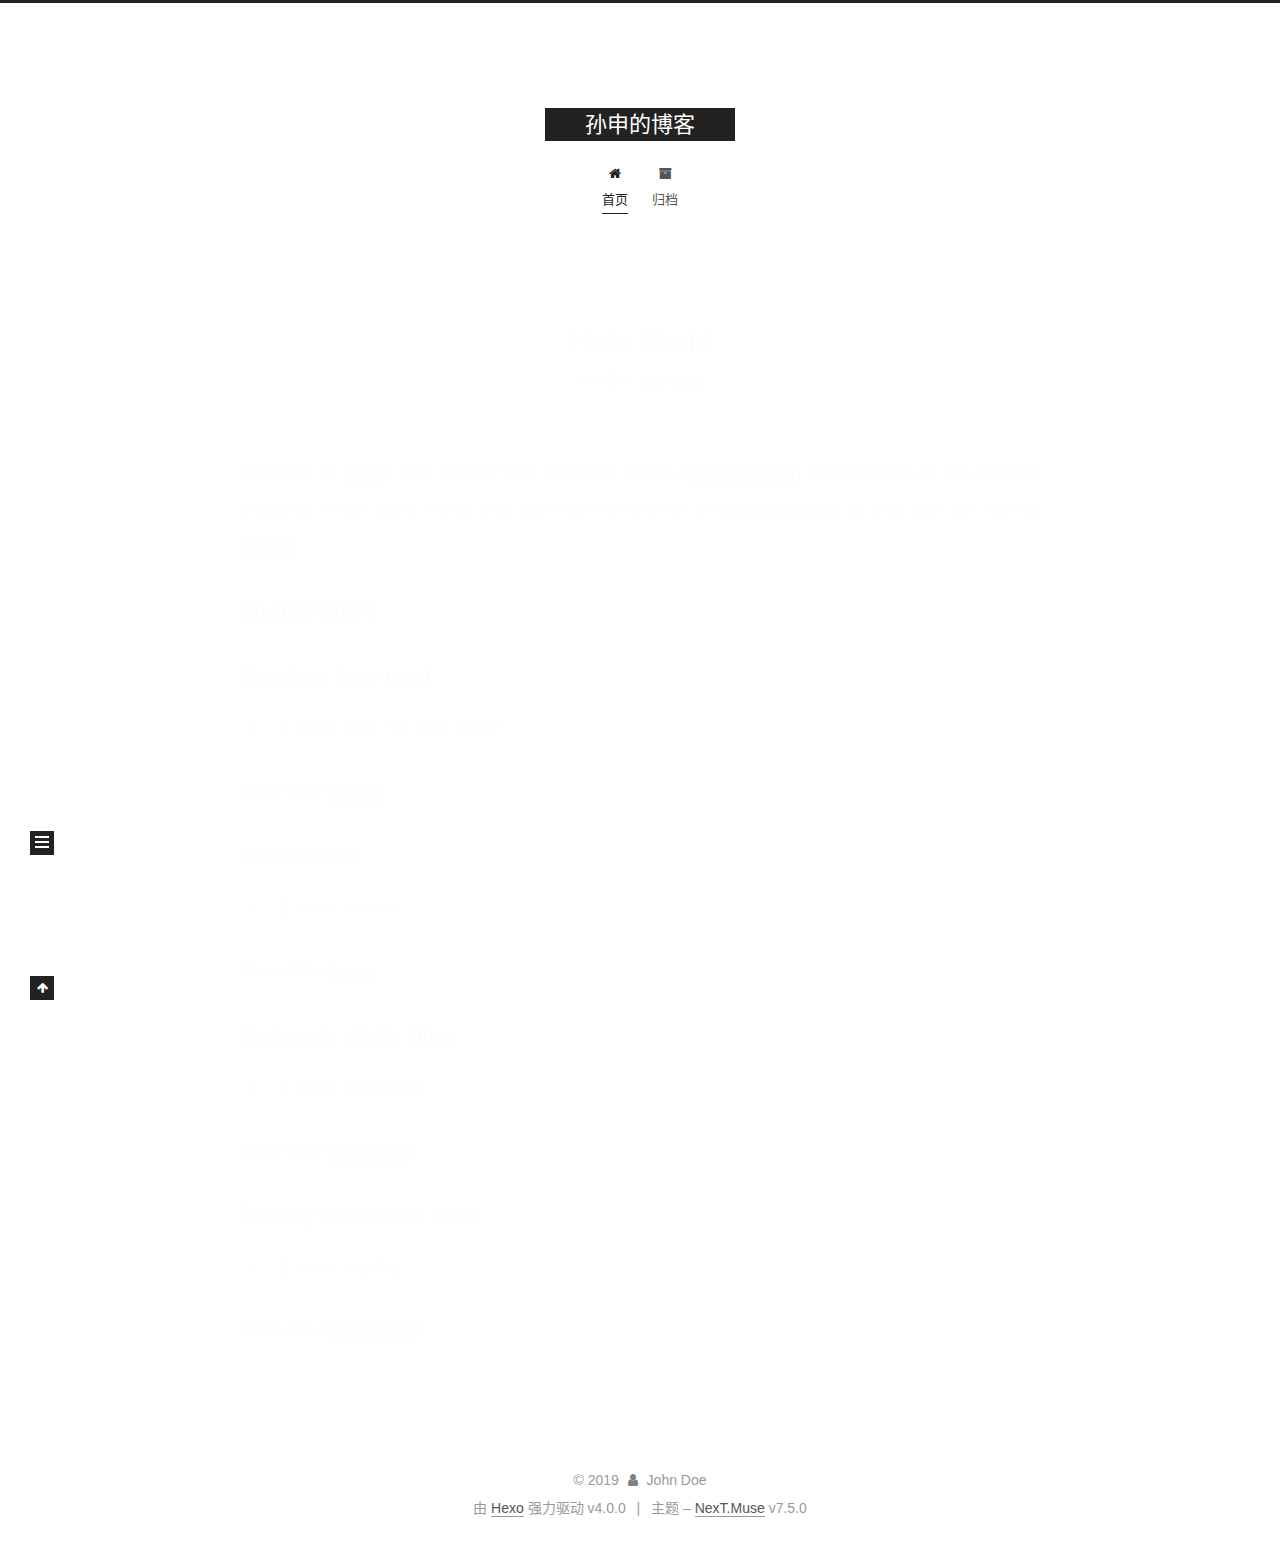
<file: index.html>
<!DOCTYPE html>
<html lang="zh-CN">
<head>
  <meta charset="UTF-8">
<meta name="viewport" content="width=device-width, initial-scale=1, maximum-scale=2">
<meta name="theme-color" content="#222">
<meta name="generator" content="Hexo 4.0.0">
  <link rel="apple-touch-icon" sizes="180x180" href="/images/apple-touch-icon-next.png">
  <link rel="icon" type="image/png" sizes="32x32" href="/images/favicon-32x32-next.png">
  <link rel="icon" type="image/png" sizes="16x16" href="/images/favicon-16x16-next.png">
  <link rel="mask-icon" href="/images/logo.svg" color="#222">

<link rel="stylesheet" href="/css/main.css">


<link rel="stylesheet" href="/lib/font-awesome/css/font-awesome.min.css">


<script id="hexo-configurations">
  var NexT = window.NexT || {};
  var CONFIG = {
    hostname: new URL('http://yoursite.com').hostname,
    root: '/',
    scheme: 'Muse',
    version: '7.5.0',
    exturl: false,
    sidebar: {"position":"left","display":"post","offset":12,"onmobile":false},
    copycode: {"enable":false,"show_result":false,"style":null},
    back2top: {"enable":true,"sidebar":false,"scrollpercent":false},
    bookmark: {"enable":false,"color":"#222","save":"auto"},
    fancybox: false,
    mediumzoom: false,
    lazyload: false,
    pangu: false,
    algolia: {
      appID: '',
      apiKey: '',
      indexName: '',
      hits: {"per_page":10},
      labels: {"input_placeholder":"Search for Posts","hits_empty":"We didn't find any results for the search: ${query}","hits_stats":"${hits} results found in ${time} ms"}
    },
    localsearch: {"enable":false,"trigger":"auto","top_n_per_article":1,"unescape":false,"preload":false},
    path: '',
    motion: {"enable":true,"async":false,"transition":{"post_block":"fadeIn","post_header":"slideDownIn","post_body":"slideDownIn","coll_header":"slideLeftIn","sidebar":"slideUpIn"}},
    sidebarPadding: 40
  };
</script>

  <meta name="description" content="慢下脚步，细品生活">
<meta property="og:type" content="website">
<meta property="og:title" content="孙申的博客">
<meta property="og:url" content="http:&#x2F;&#x2F;yoursite.com&#x2F;index.html">
<meta property="og:site_name" content="孙申的博客">
<meta property="og:description" content="慢下脚步，细品生活">
<meta property="og:locale" content="zh-CN">
<meta name="twitter:card" content="summary">

<link rel="canonical" href="http://yoursite.com/">


<script id="page-configurations">
  // https://hexo.io/docs/variables.html
  CONFIG.page = {
    sidebar: "",
    isHome: true,
    isPost: false,
    isPage: false,
    isArchive: false
  };
</script>

  <title>孙申的博客</title>
  






  <noscript>
  <style>
  .use-motion .brand,
  .use-motion .menu-item,
  .sidebar-inner,
  .use-motion .post-block,
  .use-motion .pagination,
  .use-motion .comments,
  .use-motion .post-header,
  .use-motion .post-body,
  .use-motion .collection-header { opacity: initial; }

  .use-motion .site-title,
  .use-motion .site-subtitle {
    opacity: initial;
    top: initial;
  }

  .use-motion .logo-line-before i { left: initial; }
  .use-motion .logo-line-after i { right: initial; }
  </style>
</noscript>

</head>

<body itemscope itemtype="http://schema.org/WebPage">
  <div class="container use-motion">
    <div class="headband"></div>

    <header class="header" itemscope itemtype="http://schema.org/WPHeader">
      <div class="header-inner"><div class="site-brand-container">
  <div class="site-meta">

    <div>
      <a href="/" class="brand" rel="start">
        <span class="logo-line-before"><i></i></span>
        <span class="site-title">孙申的博客</span>
        <span class="logo-line-after"><i></i></span>
      </a>
    </div>
  </div>

  <div class="site-nav-toggle">
    <div class="toggle" aria-label="切换导航栏">
      <span class="toggle-line toggle-line-first"></span>
      <span class="toggle-line toggle-line-middle"></span>
      <span class="toggle-line toggle-line-last"></span>
    </div>
  </div>
</div>


<nav class="site-nav">
  
  <ul id="menu" class="menu">
        <li class="menu-item menu-item-home">

    <a href="/" rel="section"><i class="fa fa-fw fa-home"></i>首页</a>

  </li>
        <li class="menu-item menu-item-archives">

    <a href="/archives/" rel="section"><i class="fa fa-fw fa-archive"></i>归档</a>

  </li>
  </ul>

</nav>
</div>
    </header>

    
  <div class="back-to-top">
    <i class="fa fa-arrow-up"></i>
    <span>0%</span>
  </div>


    <main class="main">
      <div class="main-inner">
        <div class="content-wrap">
          

          <div class="content">
            

  <div class="posts-expand">
        
  
  
  <article itemscope itemtype="http://schema.org/Article" class="post-block home" lang="zh-CN">
    <link itemprop="mainEntityOfPage" href="http://yoursite.com/2019/11/29/hello-world/">

    <span hidden itemprop="author" itemscope itemtype="http://schema.org/Person">
      <meta itemprop="image" content="/images/avatar.gif">
      <meta itemprop="name" content="John Doe">
      <meta itemprop="description" content="慢下脚步，细品生活">
    </span>

    <span hidden itemprop="publisher" itemscope itemtype="http://schema.org/Organization">
      <meta itemprop="name" content="孙申的博客">
    </span>
      <header class="post-header">
        <h1 class="post-title" itemprop="name headline">
          
            <a href="/2019/11/29/hello-world/" class="post-title-link" itemprop="url">Hello World</a>
        </h1>

        <div class="post-meta">
            <span class="post-meta-item">
              <span class="post-meta-item-icon">
                <i class="fa fa-calendar-o"></i>
              </span>
              <span class="post-meta-item-text">发表于</span>

              <time title="创建时间：2019-11-29 11:39:29" itemprop="dateCreated datePublished" datetime="2019-11-29T11:39:29+08:00">2019-11-29</time>
            </span>

          

        </div>
      </header>

    
    
    
    <div class="post-body" itemprop="articleBody">

      
          <p>Welcome to <a href="https://hexo.io/" target="_blank" rel="noopener">Hexo</a>! This is your very first post. Check <a href="https://hexo.io/docs/" target="_blank" rel="noopener">documentation</a> for more info. If you get any problems when using Hexo, you can find the answer in <a href="https://hexo.io/docs/troubleshooting.html" target="_blank" rel="noopener">troubleshooting</a> or you can ask me on <a href="https://github.com/hexojs/hexo/issues" target="_blank" rel="noopener">GitHub</a>.</p>
<h2 id="Quick-Start"><a href="#Quick-Start" class="headerlink" title="Quick Start"></a>Quick Start</h2><h3 id="Create-a-new-post"><a href="#Create-a-new-post" class="headerlink" title="Create a new post"></a>Create a new post</h3><figure class="highlight bash"><table><tr><td class="gutter"><pre><span class="line">1</span></pre></td><td class="code"><pre><span class="line">$ hexo new <span class="string">"My New Post"</span></span></pre></td></tr></table></figure>

<p>More info: <a href="https://hexo.io/docs/writing.html" target="_blank" rel="noopener">Writing</a></p>
<h3 id="Run-server"><a href="#Run-server" class="headerlink" title="Run server"></a>Run server</h3><figure class="highlight bash"><table><tr><td class="gutter"><pre><span class="line">1</span></pre></td><td class="code"><pre><span class="line">$ hexo server</span></pre></td></tr></table></figure>

<p>More info: <a href="https://hexo.io/docs/server.html" target="_blank" rel="noopener">Server</a></p>
<h3 id="Generate-static-files"><a href="#Generate-static-files" class="headerlink" title="Generate static files"></a>Generate static files</h3><figure class="highlight bash"><table><tr><td class="gutter"><pre><span class="line">1</span></pre></td><td class="code"><pre><span class="line">$ hexo generate</span></pre></td></tr></table></figure>

<p>More info: <a href="https://hexo.io/docs/generating.html" target="_blank" rel="noopener">Generating</a></p>
<h3 id="Deploy-to-remote-sites"><a href="#Deploy-to-remote-sites" class="headerlink" title="Deploy to remote sites"></a>Deploy to remote sites</h3><figure class="highlight bash"><table><tr><td class="gutter"><pre><span class="line">1</span></pre></td><td class="code"><pre><span class="line">$ hexo deploy</span></pre></td></tr></table></figure>

<p>More info: <a href="https://hexo.io/docs/one-command-deployment.html" target="_blank" rel="noopener">Deployment</a></p>

      
    </div>

    
    
    
      <footer class="post-footer">
        <div class="post-eof"></div>
      </footer>
  </article>
  
  
  

  </div>

  



          </div>
          

        </div>
          
  
  <div class="toggle sidebar-toggle">
    <span class="toggle-line toggle-line-first"></span>
    <span class="toggle-line toggle-line-middle"></span>
    <span class="toggle-line toggle-line-last"></span>
  </div>

  <aside class="sidebar">
    <div class="sidebar-inner">

      <ul class="sidebar-nav motion-element">
        <li class="sidebar-nav-toc">
          文章目录
        </li>
        <li class="sidebar-nav-overview">
          站点概览
        </li>
      </ul>

      <!--noindex-->
      <div class="post-toc-wrap sidebar-panel">
      </div>
      <!--/noindex-->

      <div class="site-overview-wrap sidebar-panel">
        <div class="site-author motion-element" itemprop="author" itemscope itemtype="http://schema.org/Person">
  <p class="site-author-name" itemprop="name">John Doe</p>
  <div class="site-description" itemprop="description">慢下脚步，细品生活</div>
</div>
<div class="site-state-wrap motion-element">
  <nav class="site-state">
      <div class="site-state-item site-state-posts">
          <a href="/archives/">
        
          <span class="site-state-item-count">1</span>
          <span class="site-state-item-name">日志</span>
        </a>
      </div>
  </nav>
</div>



      </div>

    </div>
  </aside>
  <div id="sidebar-dimmer"></div>


      </div>
    </main>

    <footer class="footer">
      <div class="footer-inner">
        

<div class="copyright">
  
  &copy; 
  <span itemprop="copyrightYear">2019</span>
  <span class="with-love">
    <i class="fa fa-user"></i>
  </span>
  <span class="author" itemprop="copyrightHolder">John Doe</span>
</div>
  <div class="powered-by">由 <a href="https://hexo.io/" class="theme-link" rel="noopener" target="_blank">Hexo</a> 强力驱动 v4.0.0
  </div>
  <span class="post-meta-divider">|</span>
  <div class="theme-info">主题 – <a href="https://muse.theme-next.org/" class="theme-link" rel="noopener" target="_blank">NexT.Muse</a> v7.5.0
  </div>

        








        
      </div>
    </footer>
  </div>

  
  <script src="/lib/anime.min.js"></script>
  <script src="/lib/velocity/velocity.min.js"></script>
  <script src="/lib/velocity/velocity.ui.min.js"></script>
<script src="/js/utils.js"></script><script src="/js/motion.js"></script>
<script src="/js/schemes/muse.js"></script>
<script src="/js/next-boot.js"></script>



  
















  

  

</body>
</html>
</file>
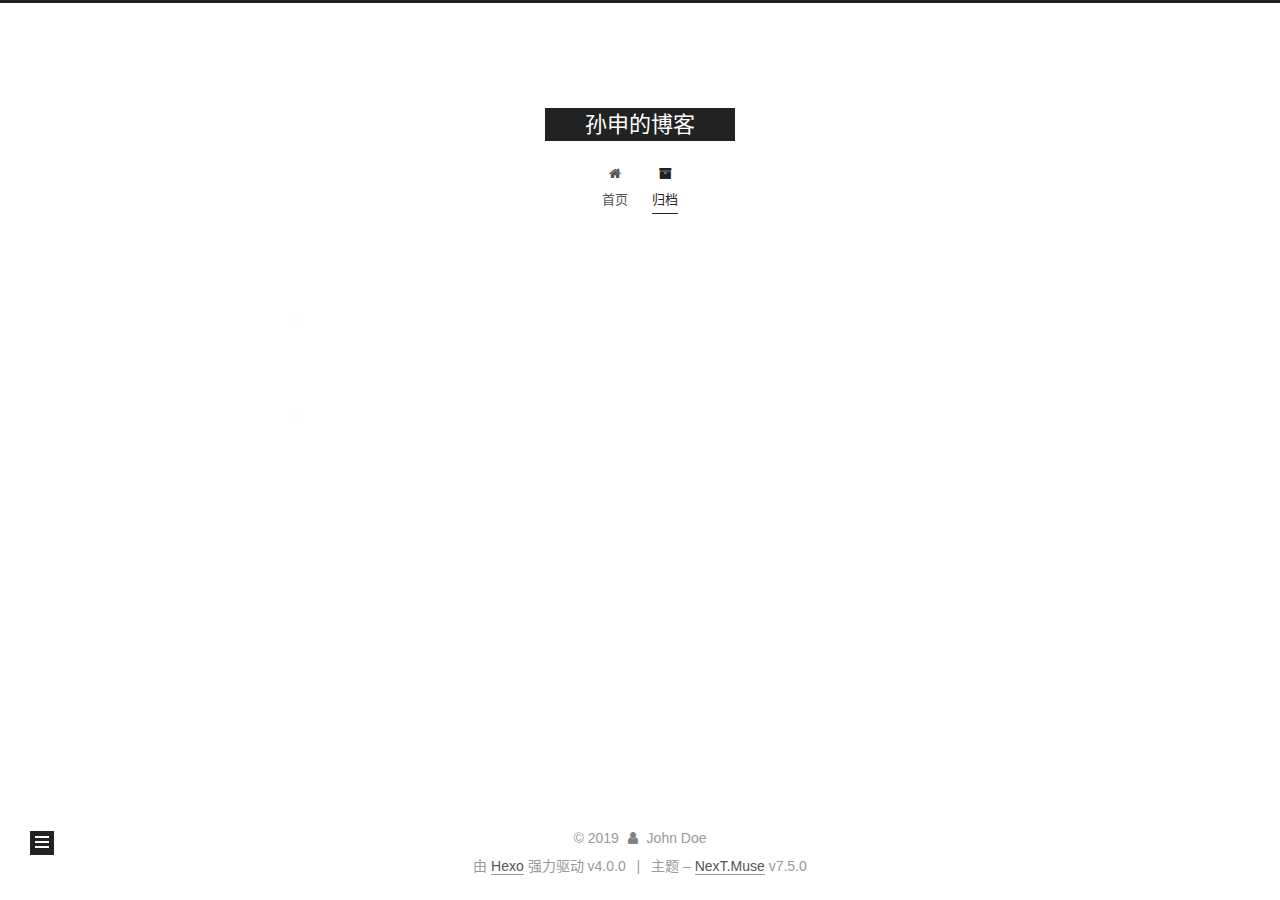
<file: archives/index.html>
<!DOCTYPE html>
<html lang="zh-CN">
<head>
  <meta charset="UTF-8">
<meta name="viewport" content="width=device-width, initial-scale=1, maximum-scale=2">
<meta name="theme-color" content="#222">
<meta name="generator" content="Hexo 4.0.0">
  <link rel="apple-touch-icon" sizes="180x180" href="/images/apple-touch-icon-next.png">
  <link rel="icon" type="image/png" sizes="32x32" href="/images/favicon-32x32-next.png">
  <link rel="icon" type="image/png" sizes="16x16" href="/images/favicon-16x16-next.png">
  <link rel="mask-icon" href="/images/logo.svg" color="#222">

<link rel="stylesheet" href="/css/main.css">


<link rel="stylesheet" href="/lib/font-awesome/css/font-awesome.min.css">


<script id="hexo-configurations">
  var NexT = window.NexT || {};
  var CONFIG = {
    hostname: new URL('http://yoursite.com').hostname,
    root: '/',
    scheme: 'Muse',
    version: '7.5.0',
    exturl: false,
    sidebar: {"position":"left","display":"post","offset":12,"onmobile":false},
    copycode: {"enable":false,"show_result":false,"style":null},
    back2top: {"enable":true,"sidebar":false,"scrollpercent":false},
    bookmark: {"enable":false,"color":"#222","save":"auto"},
    fancybox: false,
    mediumzoom: false,
    lazyload: false,
    pangu: false,
    algolia: {
      appID: '',
      apiKey: '',
      indexName: '',
      hits: {"per_page":10},
      labels: {"input_placeholder":"Search for Posts","hits_empty":"We didn't find any results for the search: ${query}","hits_stats":"${hits} results found in ${time} ms"}
    },
    localsearch: {"enable":false,"trigger":"auto","top_n_per_article":1,"unescape":false,"preload":false},
    path: '',
    motion: {"enable":true,"async":false,"transition":{"post_block":"fadeIn","post_header":"slideDownIn","post_body":"slideDownIn","coll_header":"slideLeftIn","sidebar":"slideUpIn"}},
    sidebarPadding: 40
  };
</script>

  <meta name="description" content="慢下脚步，细品生活">
<meta property="og:type" content="website">
<meta property="og:title" content="孙申的博客">
<meta property="og:url" content="http:&#x2F;&#x2F;yoursite.com&#x2F;archives&#x2F;index.html">
<meta property="og:site_name" content="孙申的博客">
<meta property="og:description" content="慢下脚步，细品生活">
<meta property="og:locale" content="zh-CN">
<meta name="twitter:card" content="summary">

<link rel="canonical" href="http://yoursite.com/archives/">


<script id="page-configurations">
  // https://hexo.io/docs/variables.html
  CONFIG.page = {
    sidebar: "",
    isHome: false,
    isPost: false,
    isPage: false,
    isArchive: true
  };
</script>

  <title>归档 | 孙申的博客</title>
  






  <noscript>
  <style>
  .use-motion .brand,
  .use-motion .menu-item,
  .sidebar-inner,
  .use-motion .post-block,
  .use-motion .pagination,
  .use-motion .comments,
  .use-motion .post-header,
  .use-motion .post-body,
  .use-motion .collection-header { opacity: initial; }

  .use-motion .site-title,
  .use-motion .site-subtitle {
    opacity: initial;
    top: initial;
  }

  .use-motion .logo-line-before i { left: initial; }
  .use-motion .logo-line-after i { right: initial; }
  </style>
</noscript>

</head>

<body itemscope itemtype="http://schema.org/WebPage">
  <div class="container use-motion">
    <div class="headband"></div>

    <header class="header" itemscope itemtype="http://schema.org/WPHeader">
      <div class="header-inner"><div class="site-brand-container">
  <div class="site-meta">

    <div>
      <a href="/" class="brand" rel="start">
        <span class="logo-line-before"><i></i></span>
        <span class="site-title">孙申的博客</span>
        <span class="logo-line-after"><i></i></span>
      </a>
    </div>
  </div>

  <div class="site-nav-toggle">
    <div class="toggle" aria-label="切换导航栏">
      <span class="toggle-line toggle-line-first"></span>
      <span class="toggle-line toggle-line-middle"></span>
      <span class="toggle-line toggle-line-last"></span>
    </div>
  </div>
</div>


<nav class="site-nav">
  
  <ul id="menu" class="menu">
        <li class="menu-item menu-item-home">

    <a href="/" rel="section"><i class="fa fa-fw fa-home"></i>首页</a>

  </li>
        <li class="menu-item menu-item-archives">

    <a href="/archives/" rel="section"><i class="fa fa-fw fa-archive"></i>归档</a>

  </li>
  </ul>

</nav>
</div>
    </header>

    
  <div class="back-to-top">
    <i class="fa fa-arrow-up"></i>
    <span>0%</span>
  </div>


    <main class="main">
      <div class="main-inner">
        <div class="content-wrap">
          

          <div class="content">
            

  
  
  
  <div class="post-block">
    <div class="posts-collapse">
      <div class="collection-title">
        <span class="collection-header">嗯..! 目前共计 1 篇日志。 继续努力。</span>
      </div>

      
    <div class="collection-year">
      <h1 class="collection-header">2019</h1>
    </div>

  <article itemscope itemtype="http://schema.org/Article">
    <header class="post-header">

      <div class="post-meta">
        <time itemprop="dateCreated"
              datetime="2019-11-29T11:39:29+08:00"
              content="2019-11-29">
          11-29
        </time>
      </div>

      <h2 class="post-title">
          <a class="post-title-link" href="/2019/11/29/hello-world/" itemprop="url">
            <span itemprop="name">Hello World</span>
          </a>
      </h2>

    </header>
  </article>


    </div>
  </div>
  
  
  

  



          </div>
          

        </div>
          
  
  <div class="toggle sidebar-toggle">
    <span class="toggle-line toggle-line-first"></span>
    <span class="toggle-line toggle-line-middle"></span>
    <span class="toggle-line toggle-line-last"></span>
  </div>

  <aside class="sidebar">
    <div class="sidebar-inner">

      <ul class="sidebar-nav motion-element">
        <li class="sidebar-nav-toc">
          文章目录
        </li>
        <li class="sidebar-nav-overview">
          站点概览
        </li>
      </ul>

      <!--noindex-->
      <div class="post-toc-wrap sidebar-panel">
      </div>
      <!--/noindex-->

      <div class="site-overview-wrap sidebar-panel">
        <div class="site-author motion-element" itemprop="author" itemscope itemtype="http://schema.org/Person">
  <p class="site-author-name" itemprop="name">John Doe</p>
  <div class="site-description" itemprop="description">慢下脚步，细品生活</div>
</div>
<div class="site-state-wrap motion-element">
  <nav class="site-state">
      <div class="site-state-item site-state-posts">
          <a href="/archives/">
        
          <span class="site-state-item-count">1</span>
          <span class="site-state-item-name">日志</span>
        </a>
      </div>
  </nav>
</div>



      </div>

    </div>
  </aside>
  <div id="sidebar-dimmer"></div>


      </div>
    </main>

    <footer class="footer">
      <div class="footer-inner">
        

<div class="copyright">
  
  &copy; 
  <span itemprop="copyrightYear">2019</span>
  <span class="with-love">
    <i class="fa fa-user"></i>
  </span>
  <span class="author" itemprop="copyrightHolder">John Doe</span>
</div>
  <div class="powered-by">由 <a href="https://hexo.io/" class="theme-link" rel="noopener" target="_blank">Hexo</a> 强力驱动 v4.0.0
  </div>
  <span class="post-meta-divider">|</span>
  <div class="theme-info">主题 – <a href="https://muse.theme-next.org/" class="theme-link" rel="noopener" target="_blank">NexT.Muse</a> v7.5.0
  </div>

        








        
      </div>
    </footer>
  </div>

  
  <script src="/lib/anime.min.js"></script>
  <script src="/lib/velocity/velocity.min.js"></script>
  <script src="/lib/velocity/velocity.ui.min.js"></script>
<script src="/js/utils.js"></script><script src="/js/motion.js"></script>
<script src="/js/schemes/muse.js"></script>
<script src="/js/next-boot.js"></script>



  
















  

  

</body>
</html>
</file>
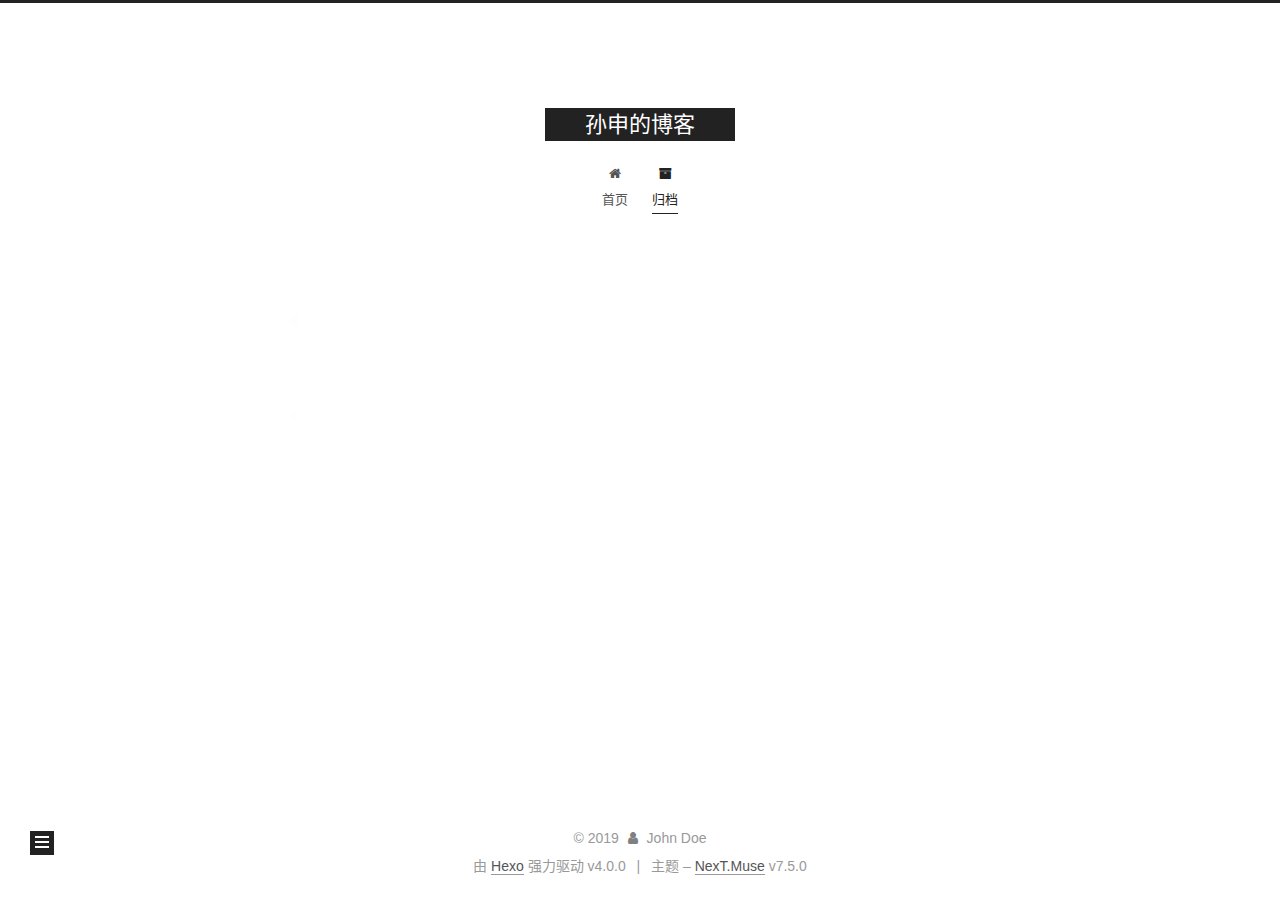
<file: archives/2019/index.html>
<!DOCTYPE html>
<html lang="zh-CN">
<head>
  <meta charset="UTF-8">
<meta name="viewport" content="width=device-width, initial-scale=1, maximum-scale=2">
<meta name="theme-color" content="#222">
<meta name="generator" content="Hexo 4.0.0">
  <link rel="apple-touch-icon" sizes="180x180" href="/images/apple-touch-icon-next.png">
  <link rel="icon" type="image/png" sizes="32x32" href="/images/favicon-32x32-next.png">
  <link rel="icon" type="image/png" sizes="16x16" href="/images/favicon-16x16-next.png">
  <link rel="mask-icon" href="/images/logo.svg" color="#222">

<link rel="stylesheet" href="/css/main.css">


<link rel="stylesheet" href="/lib/font-awesome/css/font-awesome.min.css">


<script id="hexo-configurations">
  var NexT = window.NexT || {};
  var CONFIG = {
    hostname: new URL('http://yoursite.com').hostname,
    root: '/',
    scheme: 'Muse',
    version: '7.5.0',
    exturl: false,
    sidebar: {"position":"left","display":"post","offset":12,"onmobile":false},
    copycode: {"enable":false,"show_result":false,"style":null},
    back2top: {"enable":true,"sidebar":false,"scrollpercent":false},
    bookmark: {"enable":false,"color":"#222","save":"auto"},
    fancybox: false,
    mediumzoom: false,
    lazyload: false,
    pangu: false,
    algolia: {
      appID: '',
      apiKey: '',
      indexName: '',
      hits: {"per_page":10},
      labels: {"input_placeholder":"Search for Posts","hits_empty":"We didn't find any results for the search: ${query}","hits_stats":"${hits} results found in ${time} ms"}
    },
    localsearch: {"enable":false,"trigger":"auto","top_n_per_article":1,"unescape":false,"preload":false},
    path: '',
    motion: {"enable":true,"async":false,"transition":{"post_block":"fadeIn","post_header":"slideDownIn","post_body":"slideDownIn","coll_header":"slideLeftIn","sidebar":"slideUpIn"}},
    sidebarPadding: 40
  };
</script>

  <meta name="description" content="慢下脚步，细品生活">
<meta property="og:type" content="website">
<meta property="og:title" content="孙申的博客">
<meta property="og:url" content="http:&#x2F;&#x2F;yoursite.com&#x2F;archives&#x2F;2019&#x2F;index.html">
<meta property="og:site_name" content="孙申的博客">
<meta property="og:description" content="慢下脚步，细品生活">
<meta property="og:locale" content="zh-CN">
<meta name="twitter:card" content="summary">

<link rel="canonical" href="http://yoursite.com/archives/2019/">


<script id="page-configurations">
  // https://hexo.io/docs/variables.html
  CONFIG.page = {
    sidebar: "",
    isHome: false,
    isPost: false,
    isPage: false,
    isArchive: true
  };
</script>

  <title>归档 | 孙申的博客</title>
  






  <noscript>
  <style>
  .use-motion .brand,
  .use-motion .menu-item,
  .sidebar-inner,
  .use-motion .post-block,
  .use-motion .pagination,
  .use-motion .comments,
  .use-motion .post-header,
  .use-motion .post-body,
  .use-motion .collection-header { opacity: initial; }

  .use-motion .site-title,
  .use-motion .site-subtitle {
    opacity: initial;
    top: initial;
  }

  .use-motion .logo-line-before i { left: initial; }
  .use-motion .logo-line-after i { right: initial; }
  </style>
</noscript>

</head>

<body itemscope itemtype="http://schema.org/WebPage">
  <div class="container use-motion">
    <div class="headband"></div>

    <header class="header" itemscope itemtype="http://schema.org/WPHeader">
      <div class="header-inner"><div class="site-brand-container">
  <div class="site-meta">

    <div>
      <a href="/" class="brand" rel="start">
        <span class="logo-line-before"><i></i></span>
        <span class="site-title">孙申的博客</span>
        <span class="logo-line-after"><i></i></span>
      </a>
    </div>
  </div>

  <div class="site-nav-toggle">
    <div class="toggle" aria-label="切换导航栏">
      <span class="toggle-line toggle-line-first"></span>
      <span class="toggle-line toggle-line-middle"></span>
      <span class="toggle-line toggle-line-last"></span>
    </div>
  </div>
</div>


<nav class="site-nav">
  
  <ul id="menu" class="menu">
        <li class="menu-item menu-item-home">

    <a href="/" rel="section"><i class="fa fa-fw fa-home"></i>首页</a>

  </li>
        <li class="menu-item menu-item-archives">

    <a href="/archives/" rel="section"><i class="fa fa-fw fa-archive"></i>归档</a>

  </li>
  </ul>

</nav>
</div>
    </header>

    
  <div class="back-to-top">
    <i class="fa fa-arrow-up"></i>
    <span>0%</span>
  </div>


    <main class="main">
      <div class="main-inner">
        <div class="content-wrap">
          

          <div class="content">
            

  
  
  
  <div class="post-block">
    <div class="posts-collapse">
      <div class="collection-title">
        <span class="collection-header">嗯..! 目前共计 1 篇日志。 继续努力。</span>
      </div>

      
    <div class="collection-year">
      <h1 class="collection-header">2019</h1>
    </div>

  <article itemscope itemtype="http://schema.org/Article">
    <header class="post-header">

      <div class="post-meta">
        <time itemprop="dateCreated"
              datetime="2019-11-29T11:39:29+08:00"
              content="2019-11-29">
          11-29
        </time>
      </div>

      <h2 class="post-title">
          <a class="post-title-link" href="/2019/11/29/hello-world/" itemprop="url">
            <span itemprop="name">Hello World</span>
          </a>
      </h2>

    </header>
  </article>


    </div>
  </div>
  
  
  

  



          </div>
          

        </div>
          
  
  <div class="toggle sidebar-toggle">
    <span class="toggle-line toggle-line-first"></span>
    <span class="toggle-line toggle-line-middle"></span>
    <span class="toggle-line toggle-line-last"></span>
  </div>

  <aside class="sidebar">
    <div class="sidebar-inner">

      <ul class="sidebar-nav motion-element">
        <li class="sidebar-nav-toc">
          文章目录
        </li>
        <li class="sidebar-nav-overview">
          站点概览
        </li>
      </ul>

      <!--noindex-->
      <div class="post-toc-wrap sidebar-panel">
      </div>
      <!--/noindex-->

      <div class="site-overview-wrap sidebar-panel">
        <div class="site-author motion-element" itemprop="author" itemscope itemtype="http://schema.org/Person">
  <p class="site-author-name" itemprop="name">John Doe</p>
  <div class="site-description" itemprop="description">慢下脚步，细品生活</div>
</div>
<div class="site-state-wrap motion-element">
  <nav class="site-state">
      <div class="site-state-item site-state-posts">
          <a href="/archives/">
        
          <span class="site-state-item-count">1</span>
          <span class="site-state-item-name">日志</span>
        </a>
      </div>
  </nav>
</div>



      </div>

    </div>
  </aside>
  <div id="sidebar-dimmer"></div>


      </div>
    </main>

    <footer class="footer">
      <div class="footer-inner">
        

<div class="copyright">
  
  &copy; 
  <span itemprop="copyrightYear">2019</span>
  <span class="with-love">
    <i class="fa fa-user"></i>
  </span>
  <span class="author" itemprop="copyrightHolder">John Doe</span>
</div>
  <div class="powered-by">由 <a href="https://hexo.io/" class="theme-link" rel="noopener" target="_blank">Hexo</a> 强力驱动 v4.0.0
  </div>
  <span class="post-meta-divider">|</span>
  <div class="theme-info">主题 – <a href="https://muse.theme-next.org/" class="theme-link" rel="noopener" target="_blank">NexT.Muse</a> v7.5.0
  </div>

        








        
      </div>
    </footer>
  </div>

  
  <script src="/lib/anime.min.js"></script>
  <script src="/lib/velocity/velocity.min.js"></script>
  <script src="/lib/velocity/velocity.ui.min.js"></script>
<script src="/js/utils.js"></script><script src="/js/motion.js"></script>
<script src="/js/schemes/muse.js"></script>
<script src="/js/next-boot.js"></script>



  
















  

  

</body>
</html>
</file>
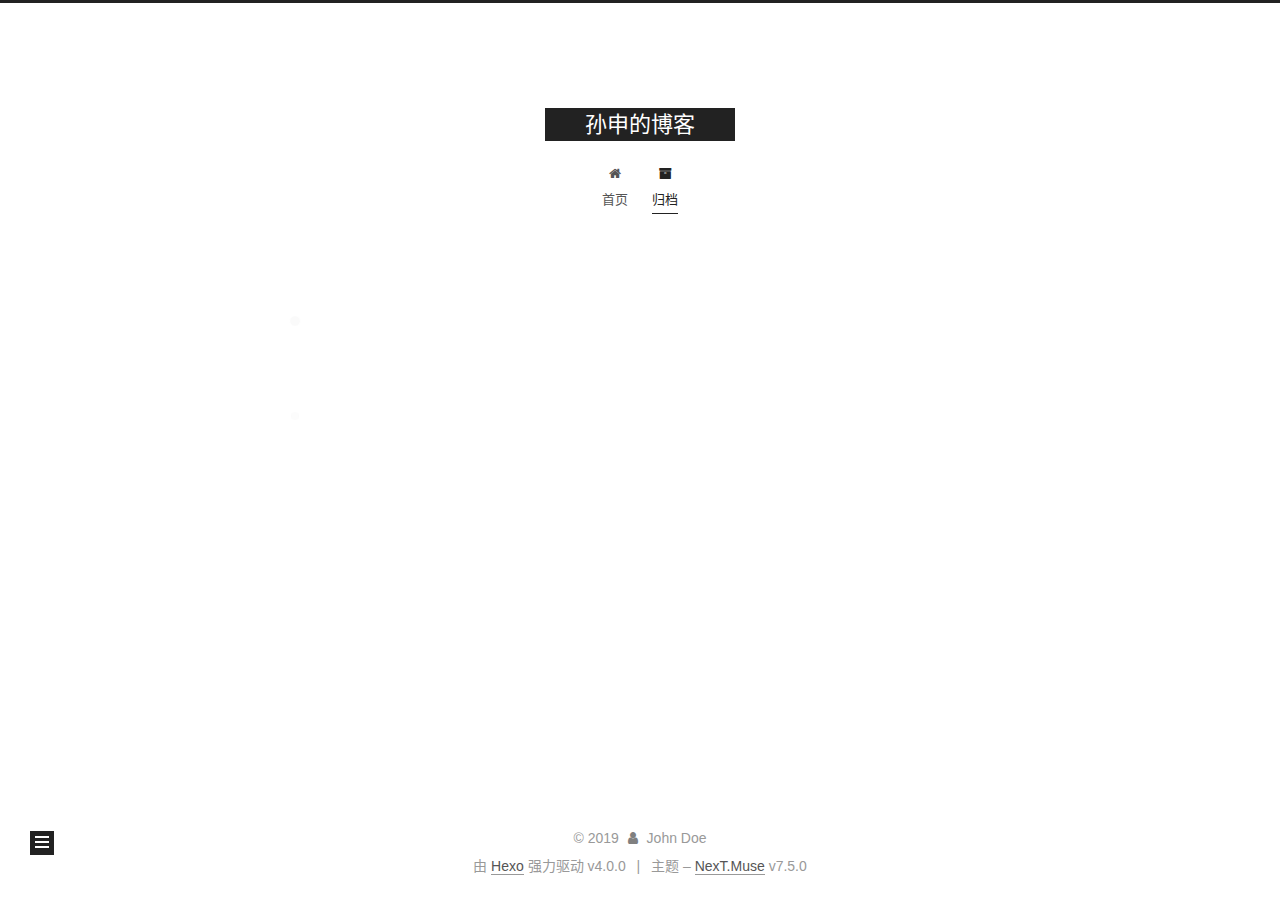
<file: archives/2019/11/index.html>
<!DOCTYPE html>
<html lang="zh-CN">
<head>
  <meta charset="UTF-8">
<meta name="viewport" content="width=device-width, initial-scale=1, maximum-scale=2">
<meta name="theme-color" content="#222">
<meta name="generator" content="Hexo 4.0.0">
  <link rel="apple-touch-icon" sizes="180x180" href="/images/apple-touch-icon-next.png">
  <link rel="icon" type="image/png" sizes="32x32" href="/images/favicon-32x32-next.png">
  <link rel="icon" type="image/png" sizes="16x16" href="/images/favicon-16x16-next.png">
  <link rel="mask-icon" href="/images/logo.svg" color="#222">

<link rel="stylesheet" href="/css/main.css">


<link rel="stylesheet" href="/lib/font-awesome/css/font-awesome.min.css">


<script id="hexo-configurations">
  var NexT = window.NexT || {};
  var CONFIG = {
    hostname: new URL('http://yoursite.com').hostname,
    root: '/',
    scheme: 'Muse',
    version: '7.5.0',
    exturl: false,
    sidebar: {"position":"left","display":"post","offset":12,"onmobile":false},
    copycode: {"enable":false,"show_result":false,"style":null},
    back2top: {"enable":true,"sidebar":false,"scrollpercent":false},
    bookmark: {"enable":false,"color":"#222","save":"auto"},
    fancybox: false,
    mediumzoom: false,
    lazyload: false,
    pangu: false,
    algolia: {
      appID: '',
      apiKey: '',
      indexName: '',
      hits: {"per_page":10},
      labels: {"input_placeholder":"Search for Posts","hits_empty":"We didn't find any results for the search: ${query}","hits_stats":"${hits} results found in ${time} ms"}
    },
    localsearch: {"enable":false,"trigger":"auto","top_n_per_article":1,"unescape":false,"preload":false},
    path: '',
    motion: {"enable":true,"async":false,"transition":{"post_block":"fadeIn","post_header":"slideDownIn","post_body":"slideDownIn","coll_header":"slideLeftIn","sidebar":"slideUpIn"}},
    sidebarPadding: 40
  };
</script>

  <meta name="description" content="慢下脚步，细品生活">
<meta property="og:type" content="website">
<meta property="og:title" content="孙申的博客">
<meta property="og:url" content="http:&#x2F;&#x2F;yoursite.com&#x2F;archives&#x2F;2019&#x2F;11&#x2F;index.html">
<meta property="og:site_name" content="孙申的博客">
<meta property="og:description" content="慢下脚步，细品生活">
<meta property="og:locale" content="zh-CN">
<meta name="twitter:card" content="summary">

<link rel="canonical" href="http://yoursite.com/archives/2019/11/">


<script id="page-configurations">
  // https://hexo.io/docs/variables.html
  CONFIG.page = {
    sidebar: "",
    isHome: false,
    isPost: false,
    isPage: false,
    isArchive: true
  };
</script>

  <title>归档 | 孙申的博客</title>
  






  <noscript>
  <style>
  .use-motion .brand,
  .use-motion .menu-item,
  .sidebar-inner,
  .use-motion .post-block,
  .use-motion .pagination,
  .use-motion .comments,
  .use-motion .post-header,
  .use-motion .post-body,
  .use-motion .collection-header { opacity: initial; }

  .use-motion .site-title,
  .use-motion .site-subtitle {
    opacity: initial;
    top: initial;
  }

  .use-motion .logo-line-before i { left: initial; }
  .use-motion .logo-line-after i { right: initial; }
  </style>
</noscript>

</head>

<body itemscope itemtype="http://schema.org/WebPage">
  <div class="container use-motion">
    <div class="headband"></div>

    <header class="header" itemscope itemtype="http://schema.org/WPHeader">
      <div class="header-inner"><div class="site-brand-container">
  <div class="site-meta">

    <div>
      <a href="/" class="brand" rel="start">
        <span class="logo-line-before"><i></i></span>
        <span class="site-title">孙申的博客</span>
        <span class="logo-line-after"><i></i></span>
      </a>
    </div>
  </div>

  <div class="site-nav-toggle">
    <div class="toggle" aria-label="切换导航栏">
      <span class="toggle-line toggle-line-first"></span>
      <span class="toggle-line toggle-line-middle"></span>
      <span class="toggle-line toggle-line-last"></span>
    </div>
  </div>
</div>


<nav class="site-nav">
  
  <ul id="menu" class="menu">
        <li class="menu-item menu-item-home">

    <a href="/" rel="section"><i class="fa fa-fw fa-home"></i>首页</a>

  </li>
        <li class="menu-item menu-item-archives">

    <a href="/archives/" rel="section"><i class="fa fa-fw fa-archive"></i>归档</a>

  </li>
  </ul>

</nav>
</div>
    </header>

    
  <div class="back-to-top">
    <i class="fa fa-arrow-up"></i>
    <span>0%</span>
  </div>


    <main class="main">
      <div class="main-inner">
        <div class="content-wrap">
          

          <div class="content">
            

  
  
  
  <div class="post-block">
    <div class="posts-collapse">
      <div class="collection-title">
        <span class="collection-header">嗯..! 目前共计 1 篇日志。 继续努力。</span>
      </div>

      
    <div class="collection-year">
      <h1 class="collection-header">2019</h1>
    </div>

  <article itemscope itemtype="http://schema.org/Article">
    <header class="post-header">

      <div class="post-meta">
        <time itemprop="dateCreated"
              datetime="2019-11-29T11:39:29+08:00"
              content="2019-11-29">
          11-29
        </time>
      </div>

      <h2 class="post-title">
          <a class="post-title-link" href="/2019/11/29/hello-world/" itemprop="url">
            <span itemprop="name">Hello World</span>
          </a>
      </h2>

    </header>
  </article>


    </div>
  </div>
  
  
  

  



          </div>
          

        </div>
          
  
  <div class="toggle sidebar-toggle">
    <span class="toggle-line toggle-line-first"></span>
    <span class="toggle-line toggle-line-middle"></span>
    <span class="toggle-line toggle-line-last"></span>
  </div>

  <aside class="sidebar">
    <div class="sidebar-inner">

      <ul class="sidebar-nav motion-element">
        <li class="sidebar-nav-toc">
          文章目录
        </li>
        <li class="sidebar-nav-overview">
          站点概览
        </li>
      </ul>

      <!--noindex-->
      <div class="post-toc-wrap sidebar-panel">
      </div>
      <!--/noindex-->

      <div class="site-overview-wrap sidebar-panel">
        <div class="site-author motion-element" itemprop="author" itemscope itemtype="http://schema.org/Person">
  <p class="site-author-name" itemprop="name">John Doe</p>
  <div class="site-description" itemprop="description">慢下脚步，细品生活</div>
</div>
<div class="site-state-wrap motion-element">
  <nav class="site-state">
      <div class="site-state-item site-state-posts">
          <a href="/archives/">
        
          <span class="site-state-item-count">1</span>
          <span class="site-state-item-name">日志</span>
        </a>
      </div>
  </nav>
</div>



      </div>

    </div>
  </aside>
  <div id="sidebar-dimmer"></div>


      </div>
    </main>

    <footer class="footer">
      <div class="footer-inner">
        

<div class="copyright">
  
  &copy; 
  <span itemprop="copyrightYear">2019</span>
  <span class="with-love">
    <i class="fa fa-user"></i>
  </span>
  <span class="author" itemprop="copyrightHolder">John Doe</span>
</div>
  <div class="powered-by">由 <a href="https://hexo.io/" class="theme-link" rel="noopener" target="_blank">Hexo</a> 强力驱动 v4.0.0
  </div>
  <span class="post-meta-divider">|</span>
  <div class="theme-info">主题 – <a href="https://muse.theme-next.org/" class="theme-link" rel="noopener" target="_blank">NexT.Muse</a> v7.5.0
  </div>

        








        
      </div>
    </footer>
  </div>

  
  <script src="/lib/anime.min.js"></script>
  <script src="/lib/velocity/velocity.min.js"></script>
  <script src="/lib/velocity/velocity.ui.min.js"></script>
<script src="/js/utils.js"></script><script src="/js/motion.js"></script>
<script src="/js/schemes/muse.js"></script>
<script src="/js/next-boot.js"></script>



  
















  

  

</body>
</html>
</file>
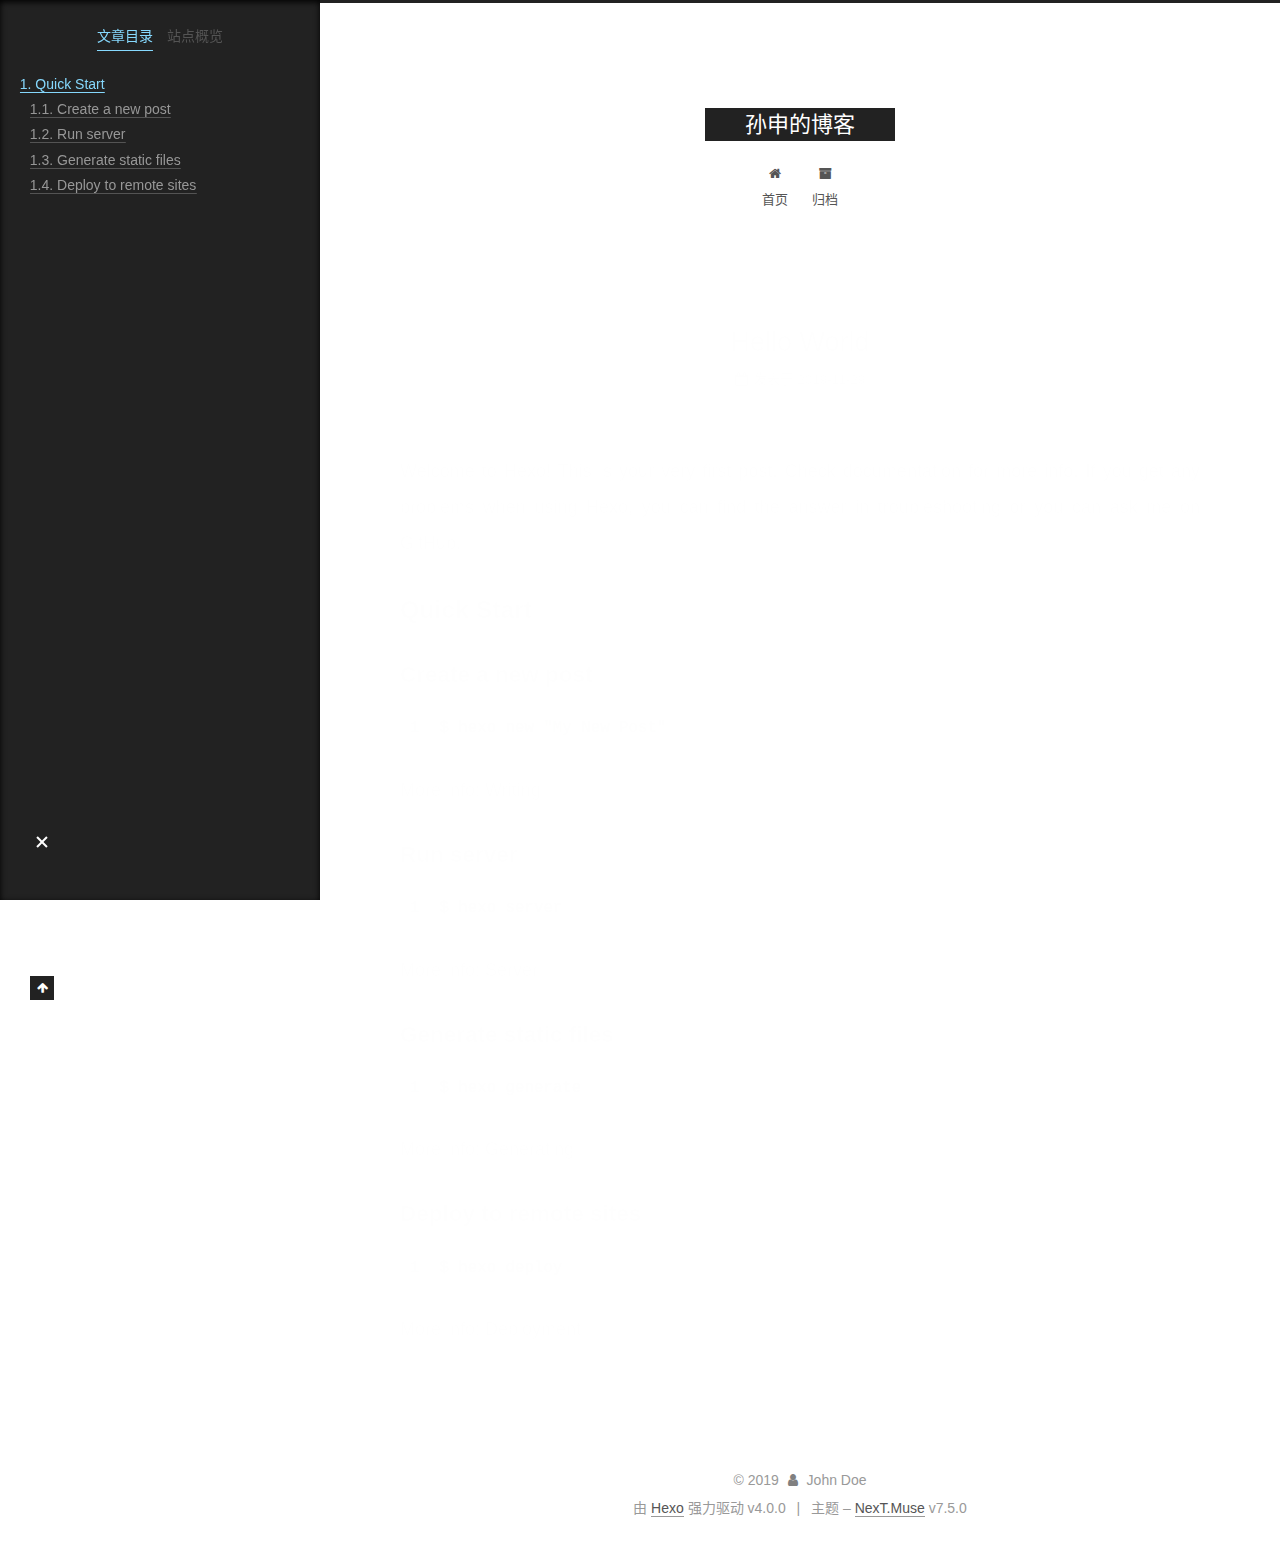
<file: 2019/11/29/hello-world/index.html>
<!DOCTYPE html>
<html lang="zh-CN">
<head>
  <meta charset="UTF-8">
<meta name="viewport" content="width=device-width, initial-scale=1, maximum-scale=2">
<meta name="theme-color" content="#222">
<meta name="generator" content="Hexo 4.0.0">
  <link rel="apple-touch-icon" sizes="180x180" href="/images/apple-touch-icon-next.png">
  <link rel="icon" type="image/png" sizes="32x32" href="/images/favicon-32x32-next.png">
  <link rel="icon" type="image/png" sizes="16x16" href="/images/favicon-16x16-next.png">
  <link rel="mask-icon" href="/images/logo.svg" color="#222">

<link rel="stylesheet" href="/css/main.css">


<link rel="stylesheet" href="/lib/font-awesome/css/font-awesome.min.css">


<script id="hexo-configurations">
  var NexT = window.NexT || {};
  var CONFIG = {
    hostname: new URL('http://yoursite.com').hostname,
    root: '/',
    scheme: 'Muse',
    version: '7.5.0',
    exturl: false,
    sidebar: {"position":"left","display":"post","offset":12,"onmobile":false},
    copycode: {"enable":false,"show_result":false,"style":null},
    back2top: {"enable":true,"sidebar":false,"scrollpercent":false},
    bookmark: {"enable":false,"color":"#222","save":"auto"},
    fancybox: false,
    mediumzoom: false,
    lazyload: false,
    pangu: false,
    algolia: {
      appID: '',
      apiKey: '',
      indexName: '',
      hits: {"per_page":10},
      labels: {"input_placeholder":"Search for Posts","hits_empty":"We didn't find any results for the search: ${query}","hits_stats":"${hits} results found in ${time} ms"}
    },
    localsearch: {"enable":false,"trigger":"auto","top_n_per_article":1,"unescape":false,"preload":false},
    path: '',
    motion: {"enable":true,"async":false,"transition":{"post_block":"fadeIn","post_header":"slideDownIn","post_body":"slideDownIn","coll_header":"slideLeftIn","sidebar":"slideUpIn"}},
    sidebarPadding: 40
  };
</script>

  <meta name="description" content="Welcome to Hexo! This is your very first post. Check documentation for more info. If you get any problems when using Hexo, you can find the answer in troubleshooting or you can ask me on GitHub. Quick">
<meta property="og:type" content="article">
<meta property="og:title" content="Hello World">
<meta property="og:url" content="http:&#x2F;&#x2F;yoursite.com&#x2F;2019&#x2F;11&#x2F;29&#x2F;hello-world&#x2F;index.html">
<meta property="og:site_name" content="孙申的博客">
<meta property="og:description" content="Welcome to Hexo! This is your very first post. Check documentation for more info. If you get any problems when using Hexo, you can find the answer in troubleshooting or you can ask me on GitHub. Quick">
<meta property="og:locale" content="zh-CN">
<meta property="og:updated_time" content="2019-11-29T03:39:29.751Z">
<meta name="twitter:card" content="summary">

<link rel="canonical" href="http://yoursite.com/2019/11/29/hello-world/">


<script id="page-configurations">
  // https://hexo.io/docs/variables.html
  CONFIG.page = {
    sidebar: "",
    isHome: false,
    isPost: true,
    isPage: false,
    isArchive: false
  };
</script>

  <title>Hello World | 孙申的博客</title>
  






  <noscript>
  <style>
  .use-motion .brand,
  .use-motion .menu-item,
  .sidebar-inner,
  .use-motion .post-block,
  .use-motion .pagination,
  .use-motion .comments,
  .use-motion .post-header,
  .use-motion .post-body,
  .use-motion .collection-header { opacity: initial; }

  .use-motion .site-title,
  .use-motion .site-subtitle {
    opacity: initial;
    top: initial;
  }

  .use-motion .logo-line-before i { left: initial; }
  .use-motion .logo-line-after i { right: initial; }
  </style>
</noscript>

</head>

<body itemscope itemtype="http://schema.org/WebPage">
  <div class="container use-motion">
    <div class="headband"></div>

    <header class="header" itemscope itemtype="http://schema.org/WPHeader">
      <div class="header-inner"><div class="site-brand-container">
  <div class="site-meta">

    <div>
      <a href="/" class="brand" rel="start">
        <span class="logo-line-before"><i></i></span>
        <span class="site-title">孙申的博客</span>
        <span class="logo-line-after"><i></i></span>
      </a>
    </div>
  </div>

  <div class="site-nav-toggle">
    <div class="toggle" aria-label="切换导航栏">
      <span class="toggle-line toggle-line-first"></span>
      <span class="toggle-line toggle-line-middle"></span>
      <span class="toggle-line toggle-line-last"></span>
    </div>
  </div>
</div>


<nav class="site-nav">
  
  <ul id="menu" class="menu">
        <li class="menu-item menu-item-home">

    <a href="/" rel="section"><i class="fa fa-fw fa-home"></i>首页</a>

  </li>
        <li class="menu-item menu-item-archives">

    <a href="/archives/" rel="section"><i class="fa fa-fw fa-archive"></i>归档</a>

  </li>
  </ul>

</nav>
</div>
    </header>

    
  <div class="back-to-top">
    <i class="fa fa-arrow-up"></i>
    <span>0%</span>
  </div>


    <main class="main">
      <div class="main-inner">
        <div class="content-wrap">
          

          <div class="content">
            

  <div class="posts-expand">
      
  
  
  <article itemscope itemtype="http://schema.org/Article" class="post-block " lang="zh-CN">
    <link itemprop="mainEntityOfPage" href="http://yoursite.com/2019/11/29/hello-world/">

    <span hidden itemprop="author" itemscope itemtype="http://schema.org/Person">
      <meta itemprop="image" content="/images/avatar.gif">
      <meta itemprop="name" content="John Doe">
      <meta itemprop="description" content="慢下脚步，细品生活">
    </span>

    <span hidden itemprop="publisher" itemscope itemtype="http://schema.org/Organization">
      <meta itemprop="name" content="孙申的博客">
    </span>
      <header class="post-header">
        <h1 class="post-title" itemprop="name headline">
          Hello World
        </h1>

        <div class="post-meta">
            <span class="post-meta-item">
              <span class="post-meta-item-icon">
                <i class="fa fa-calendar-o"></i>
              </span>
              <span class="post-meta-item-text">发表于</span>

              <time title="创建时间：2019-11-29 11:39:29" itemprop="dateCreated datePublished" datetime="2019-11-29T11:39:29+08:00">2019-11-29</time>
            </span>

          

        </div>
      </header>

    
    
    
    <div class="post-body" itemprop="articleBody">

      
        <p>Welcome to <a href="https://hexo.io/" target="_blank" rel="noopener">Hexo</a>! This is your very first post. Check <a href="https://hexo.io/docs/" target="_blank" rel="noopener">documentation</a> for more info. If you get any problems when using Hexo, you can find the answer in <a href="https://hexo.io/docs/troubleshooting.html" target="_blank" rel="noopener">troubleshooting</a> or you can ask me on <a href="https://github.com/hexojs/hexo/issues" target="_blank" rel="noopener">GitHub</a>.</p>
<h2 id="Quick-Start"><a href="#Quick-Start" class="headerlink" title="Quick Start"></a>Quick Start</h2><h3 id="Create-a-new-post"><a href="#Create-a-new-post" class="headerlink" title="Create a new post"></a>Create a new post</h3><figure class="highlight bash"><table><tr><td class="gutter"><pre><span class="line">1</span></pre></td><td class="code"><pre><span class="line">$ hexo new <span class="string">"My New Post"</span></span></pre></td></tr></table></figure>

<p>More info: <a href="https://hexo.io/docs/writing.html" target="_blank" rel="noopener">Writing</a></p>
<h3 id="Run-server"><a href="#Run-server" class="headerlink" title="Run server"></a>Run server</h3><figure class="highlight bash"><table><tr><td class="gutter"><pre><span class="line">1</span></pre></td><td class="code"><pre><span class="line">$ hexo server</span></pre></td></tr></table></figure>

<p>More info: <a href="https://hexo.io/docs/server.html" target="_blank" rel="noopener">Server</a></p>
<h3 id="Generate-static-files"><a href="#Generate-static-files" class="headerlink" title="Generate static files"></a>Generate static files</h3><figure class="highlight bash"><table><tr><td class="gutter"><pre><span class="line">1</span></pre></td><td class="code"><pre><span class="line">$ hexo generate</span></pre></td></tr></table></figure>

<p>More info: <a href="https://hexo.io/docs/generating.html" target="_blank" rel="noopener">Generating</a></p>
<h3 id="Deploy-to-remote-sites"><a href="#Deploy-to-remote-sites" class="headerlink" title="Deploy to remote sites"></a>Deploy to remote sites</h3><figure class="highlight bash"><table><tr><td class="gutter"><pre><span class="line">1</span></pre></td><td class="code"><pre><span class="line">$ hexo deploy</span></pre></td></tr></table></figure>

<p>More info: <a href="https://hexo.io/docs/one-command-deployment.html" target="_blank" rel="noopener">Deployment</a></p>

    </div>

    
    
    

      <footer class="post-footer">

        


        
      </footer>
    
  </article>
  
  
  

  </div>


          </div>
          

        </div>
          
  
  <div class="toggle sidebar-toggle">
    <span class="toggle-line toggle-line-first"></span>
    <span class="toggle-line toggle-line-middle"></span>
    <span class="toggle-line toggle-line-last"></span>
  </div>

  <aside class="sidebar">
    <div class="sidebar-inner">

      <ul class="sidebar-nav motion-element">
        <li class="sidebar-nav-toc">
          文章目录
        </li>
        <li class="sidebar-nav-overview">
          站点概览
        </li>
      </ul>

      <!--noindex-->
      <div class="post-toc-wrap sidebar-panel">
          <div class="post-toc motion-element"><ol class="nav"><li class="nav-item nav-level-2"><a class="nav-link" href="#Quick-Start"><span class="nav-number">1.</span> <span class="nav-text">Quick Start</span></a><ol class="nav-child"><li class="nav-item nav-level-3"><a class="nav-link" href="#Create-a-new-post"><span class="nav-number">1.1.</span> <span class="nav-text">Create a new post</span></a></li><li class="nav-item nav-level-3"><a class="nav-link" href="#Run-server"><span class="nav-number">1.2.</span> <span class="nav-text">Run server</span></a></li><li class="nav-item nav-level-3"><a class="nav-link" href="#Generate-static-files"><span class="nav-number">1.3.</span> <span class="nav-text">Generate static files</span></a></li><li class="nav-item nav-level-3"><a class="nav-link" href="#Deploy-to-remote-sites"><span class="nav-number">1.4.</span> <span class="nav-text">Deploy to remote sites</span></a></li></ol></li></ol></div>
      </div>
      <!--/noindex-->

      <div class="site-overview-wrap sidebar-panel">
        <div class="site-author motion-element" itemprop="author" itemscope itemtype="http://schema.org/Person">
  <p class="site-author-name" itemprop="name">John Doe</p>
  <div class="site-description" itemprop="description">慢下脚步，细品生活</div>
</div>
<div class="site-state-wrap motion-element">
  <nav class="site-state">
      <div class="site-state-item site-state-posts">
          <a href="/archives/">
        
          <span class="site-state-item-count">1</span>
          <span class="site-state-item-name">日志</span>
        </a>
      </div>
  </nav>
</div>



      </div>

    </div>
  </aside>
  <div id="sidebar-dimmer"></div>


      </div>
    </main>

    <footer class="footer">
      <div class="footer-inner">
        

<div class="copyright">
  
  &copy; 
  <span itemprop="copyrightYear">2019</span>
  <span class="with-love">
    <i class="fa fa-user"></i>
  </span>
  <span class="author" itemprop="copyrightHolder">John Doe</span>
</div>
  <div class="powered-by">由 <a href="https://hexo.io/" class="theme-link" rel="noopener" target="_blank">Hexo</a> 强力驱动 v4.0.0
  </div>
  <span class="post-meta-divider">|</span>
  <div class="theme-info">主题 – <a href="https://muse.theme-next.org/" class="theme-link" rel="noopener" target="_blank">NexT.Muse</a> v7.5.0
  </div>

        








        
      </div>
    </footer>
  </div>

  
  <script src="/lib/anime.min.js"></script>
  <script src="/lib/velocity/velocity.min.js"></script>
  <script src="/lib/velocity/velocity.ui.min.js"></script>
<script src="/js/utils.js"></script><script src="/js/motion.js"></script>
<script src="/js/schemes/muse.js"></script>
<script src="/js/next-boot.js"></script>



  
















  

  

</body>
</html>
</file>
<file: css/main.css>
html {
  line-height: 1.15; /* 1 */
  -webkit-text-size-adjust: 100%; /* 2 */
}
body {
  margin: 0;
}
main {
  display: block;
}
h1 {
  font-size: 2em;
  margin: 0.67em 0;
}
hr {
  box-sizing: content-box; /* 1 */
  height: 0; /* 1 */
  overflow: visible; /* 2 */
}
pre {
  font-family: monospace, monospace; /* 1 */
  font-size: 1em; /* 2 */
}
a {
  background: transparent;
}
abbr[title] {
  border-bottom: none; /* 1 */
  text-decoration: underline; /* 2 */
  text-decoration: underline dotted; /* 2 */
}
b,
strong {
  font-weight: bolder;
}
code,
kbd,
samp {
  font-family: monospace, monospace; /* 1 */
  font-size: 1em; /* 2 */
}
small {
  font-size: 80%;
}
sub,
sup {
  font-size: 75%;
  line-height: 0;
  position: relative;
  vertical-align: baseline;
}
sub {
  bottom: -0.25em;
}
sup {
  top: -0.5em;
}
img {
  border-style: none;
}
button,
input,
optgroup,
select,
textarea {
  font-family: inherit; /* 1 */
  font-size: 100%; /* 1 */
  line-height: 1.15; /* 1 */
  margin: 0; /* 2 */
}
button,
input {
/* 1 */
  overflow: visible;
}
button,
select {
/* 1 */
  text-transform: none;
}
button,
[type='button'],
[type='reset'],
[type='submit'] {
  -webkit-appearance: button;
}
button::-moz-focus-inner,
[type='button']::-moz-focus-inner,
[type='reset']::-moz-focus-inner,
[type='submit']::-moz-focus-inner {
  border-style: none;
  padding: 0;
}
button:-moz-focusring,
[type='button']:-moz-focusring,
[type='reset']:-moz-focusring,
[type='submit']:-moz-focusring {
  outline: 1px dotted ButtonText;
}
fieldset {
  padding: 0.35em 0.75em 0.625em;
}
legend {
  box-sizing: border-box; /* 1 */
  color: inherit; /* 2 */
  display: table; /* 1 */
  max-width: 100%; /* 1 */
  padding: 0; /* 3 */
  white-space: normal; /* 1 */
}
progress {
  vertical-align: baseline;
}
textarea {
  overflow: auto;
}
[type='checkbox'],
[type='radio'] {
  box-sizing: border-box; /* 1 */
  padding: 0; /* 2 */
}
[type='number']::-webkit-inner-spin-button,
[type='number']::-webkit-outer-spin-button {
  height: auto;
}
[type='search'] {
  outline-offset: -2px; /* 2 */
  -webkit-appearance: textfield; /* 1 */
}
[type='search']::-webkit-search-decoration {
  -webkit-appearance: none;
}
::-webkit-file-upload-button {
  font: inherit; /* 2 */
  -webkit-appearance: button; /* 1 */
}
details {
  display: block;
}
summary {
  display: list-item;
}
template {
  display: none;
}
[hidden] {
  display: none;
}
::selection {
  background: #262a30;
  color: #fff;
}
html,
body {
  height: 100%;
}
body {
  background: #fff;
  color: #555;
  font-family: 'Lato', "PingFang SC", "Microsoft YaHei", sans-serif;
  font-size: 1em;
  line-height: 2;
}
@media (max-width: 991px) {
  body {
    padding-left: 0 !important;
    padding-right: 0 !important;
  }
}
h1,
h2,
h3,
h4,
h5,
h6 {
  font-family: 'Lato', "PingFang SC", "Microsoft YaHei", sans-serif;
  font-weight: bold;
  line-height: 1.5;
  margin: 20px 0 15px;
}
h1 {
  font-size: 1.5em;
}
h2 {
  font-size: 1.375em;
}
h3 {
  font-size: 1.25em;
}
h4 {
  font-size: 1.125em;
}
h5 {
  font-size: 1em;
}
h6 {
  font-size: 0.875em;
}
p {
  margin: 0 0 20px 0;
}
a,
span.exturl {
  border-bottom: 1px solid #999;
  color: #555;
  outline: 0;
  text-decoration: none;
  overflow-wrap: break-word;
  word-wrap: break-word;
  cursor: pointer;
}
a:hover,
span.exturl:hover {
  border-bottom-color: #222;
  color: #222;
}
iframe,
img,
video {
  display: block;
  margin-left: auto;
  margin-right: auto;
  max-width: 100%;
}
hr {
  background-color: #ddd;
  background-image: repeating-linear-gradient(-45deg, #fff, #fff 4px, transparent 4px, transparent 8px);
  border: 0;
  height: 3px;
  margin: 40px 0;
}
blockquote {
  border-left: 4px solid #ddd;
  color: #666;
  margin: 0;
  padding: 0 15px;
}
blockquote cite::before {
  content: '-';
  padding: 0 5px;
}
dt {
  font-weight: 700;
}
dd {
  margin: 0;
  padding: 0;
}
kbd {
  background-color: #f5f5f5;
  background-image: linear-gradient(#eee, #fff, #eee);
  border: 1px solid #ccc;
  border-radius: 0.2em;
  box-shadow: 0.1em 0.1em 0.2em rgba(0,0,0,0.1);
  font-family: inherit;
  padding: 0.1em 0.3em;
  white-space: nowrap;
}
.table-container {
  -webkit-overflow-scrolling: touch;
  overflow: auto;
}
table {
  border-collapse: collapse;
  border-spacing: 0;
  font-size: 0.875em;
  margin: 0 0 20px 0;
  width: 100%;
}
tbody tr:nth-of-type(odd) {
  background: #f9f9f9;
}
tbody tr:hover {
  background: #f5f5f5;
}
caption,
th,
td {
  font-weight: normal;
  padding: 8px;
  text-align: left;
  vertical-align: middle;
}
th,
td {
  border: 1px solid #ddd;
  border-bottom: 3px solid #ddd;
}
th {
  font-weight: 700;
  padding-bottom: 10px;
}
td {
  border-bottom-width: 1px;
}
.btn {
  background: #222;
  border: 2px solid #222;
  border-radius: 0;
  color: #fff;
  display: inline-block;
  font-size: 0.875em;
  line-height: 2;
  padding: 0 20px;
  text-decoration: none;
  transition-property: background-color;
  transition-delay: 0s;
  transition-duration: 0.2s;
  transition-timing-function: ease-in-out;
}
.btn:hover {
  background: #fff;
  border-color: #222;
  color: #222;
}
.btn + .btn {
  margin: 0 0 8px 8px;
}
.btn .fa-fw {
  text-align: left;
  width: 1.285714285714286em;
}
.toggle {
  line-height: 0;
}
.toggle .toggle-line {
  background: #fff;
  display: inline-block;
  height: 2px;
  left: 0;
  position: relative;
  top: 0;
  transition: all 0.4s;
  vertical-align: top;
  width: 100%;
}
.toggle .toggle-line:not(:first-child) {
  margin-top: 3px;
}
.toggle.toggle-arrow .toggle-line-first {
  left: 50%;
  top: 2px;
  transform: rotate(45deg);
  width: 50%;
}
.toggle.toggle-arrow .toggle-line-middle {
  left: 2px;
  width: 90%;
}
.toggle.toggle-arrow .toggle-line-last {
  left: 50%;
  top: -2px;
  transform: rotate(-45deg);
  width: 50%;
}
.toggle.toggle-close .toggle-line-first {
  transform: rotate(-45deg);
  top: 5px;
}
.toggle.toggle-close .toggle-line-middle {
  opacity: 0;
}
.toggle.toggle-close .toggle-line-last {
  transform: rotate(45deg);
  top: -5px;
}
.highlight,
pre {
  background: #f7f7f7;
  color: #4d4d4c;
  line-height: 1.6;
  margin: 0 auto 20px;
}
pre,
code {
  font-family: consolas, Menlo, monospace, "PingFang SC", "Microsoft YaHei";
}
code {
  background: #eee;
  border-radius: 3px;
  color: #555;
  padding: 2px 4px;
  overflow-wrap: break-word;
  word-wrap: break-word;
}
.highlight *::selection {
  background: #d6d6d6;
}
.highlight pre {
  border: 0;
  margin: 0;
  padding: 0;
}
.highlight table {
  border: 0;
  margin: 0;
  width: auto;
}
.highlight tr:first-child pre {
  padding-top: 10px;
}
.highlight tr:last-child pre {
  padding-bottom: 10px;
}
.highlight td {
  border: 0;
  padding: 0;
}
.highlight figcaption {
  background: #eee;
  color: #4d4d4c;
  font-size: 0.875em;
  line-height: 1.2;
  padding: 0.5em;
}
.highlight figcaption::before,
.highlight figcaption::after {
  content: ' ';
  display: table;
}
.highlight figcaption::after {
  clear: both;
}
.highlight figcaption a {
  color: #4d4d4c;
  float: right;
}
.highlight figcaption a:hover {
  border-bottom-color: #4d4d4c;
}
.highlight .gutter pre {
  background: #eff2f3;
  color: #869194;
  padding-left: 10px;
  padding-right: 10px;
  text-align: right;
  -moz-user-select: none;
  -ms-user-select: none;
  -webkit-user-select: none;
  user-select: none;
}
.highlight .code pre {
  background: #f7f7f7;
  padding-left: 10px;
  width: 100%;
}
.gist table {
  width: auto;
}
.gist table td {
  border: 0;
}
pre {
  overflow: auto;
  padding: 10px;
}
pre code {
  background: none;
  color: #4d4d4c;
  font-size: 0.875em;
  padding: 0;
  text-shadow: none;
}
pre .deletion {
  background: #fdd;
}
pre .addition {
  background: #dfd;
}
pre .meta {
  color: #eab700;
  -moz-user-select: none;
  -ms-user-select: none;
  -webkit-user-select: none;
  user-select: none;
}
pre .comment {
  color: #8e908c;
}
pre .variable,
pre .attribute,
pre .tag,
pre .name,
pre .regexp,
pre .ruby .constant,
pre .xml .tag .title,
pre .xml .pi,
pre .xml .doctype,
pre .html .doctype,
pre .css .id,
pre .css .class,
pre .css .pseudo {
  color: #c82829;
}
pre .number,
pre .preprocessor,
pre .built_in,
pre .builtin-name,
pre .literal,
pre .params,
pre .constant,
pre .command {
  color: #f5871f;
}
pre .ruby .class .title,
pre .css .rules .attribute,
pre .string,
pre .symbol,
pre .value,
pre .inheritance,
pre .header,
pre .ruby .symbol,
pre .xml .cdata,
pre .special,
pre .formula {
  color: #718c00;
}
pre .title,
pre .css .hexcolor {
  color: #3e999f;
}
pre .function,
pre .python .decorator,
pre .python .title,
pre .ruby .function .title,
pre .ruby .title .keyword,
pre .perl .sub,
pre .javascript .title,
pre .coffeescript .title {
  color: #4271ae;
}
pre .keyword,
pre .javascript .function {
  color: #8959a8;
}
.blockquote-center {
  border-left: none;
  margin: 40px 0;
  padding: 0;
  position: relative;
  text-align: center;
}
.blockquote-center::before,
.blockquote-center::after {
  background-repeat: no-repeat;
  background-size: 22px 22px;
  content: ' ';
  display: block;
  height: 24px;
  opacity: 0.2;
  position: absolute;
  width: 100%;
}
.blockquote-center::before {
  background-image: url("../images/quote-l.svg");
  background-position: 0 -6px;
  border-top: 1px solid #ccc;
  top: -20px;
}
.blockquote-center::after {
  background-image: url("../images/quote-r.svg");
  background-position: 100% 8px;
  border-bottom: 1px solid #ccc;
  bottom: -20px;
}
.blockquote-center p,
.blockquote-center div {
  text-align: center;
}
.post-body .group-picture img {
  border: 0;
  margin: 0 auto;
  padding: 0 3px;
}
.group-picture-row {
  margin-bottom: 6px;
  overflow: hidden;
}
.group-picture-column {
  float: left;
  margin-bottom: 10px;
}
.post-body .label {
  display: inline;
  padding: 0 2px;
}
.post-body .label.default {
  background: #f0f0f0;
}
.post-body .label.primary {
  background: #efe6f7;
}
.post-body .label.info {
  background: #e5f2f8;
}
.post-body .label.success {
  background: #e7f4e9;
}
.post-body .label.warning {
  background: #fcf6e1;
}
.post-body .label.danger {
  background: #fae8eb;
}
.post-body .tabs {
  margin-bottom: 20px;
}
.post-body .tabs,
.tabs-comment {
  display: block;
  padding-top: 10px;
  position: relative;
}
.post-body .tabs ul.nav-tabs,
.tabs-comment ul.nav-tabs {
  display: flex;
  flex-wrap: wrap;
  margin: 0;
  margin-bottom: -1px;
  padding: 0;
}
@media (max-width: 413px) {
  .post-body .tabs ul.nav-tabs,
  .tabs-comment ul.nav-tabs {
    display: block;
    margin-bottom: 5px;
  }
}
.post-body .tabs ul.nav-tabs li.tab,
.tabs-comment ul.nav-tabs li.tab {
  background: #fff;
  border-bottom: 1px solid #ddd;
  border-left: 1px solid transparent;
  border-right: 1px solid transparent;
  border-top: 3px solid transparent;
  flex-grow: 1;
  list-style-type: none;
  border-radius: 0 0 0 0;
}
@media (max-width: 413px) {
  .post-body .tabs ul.nav-tabs li.tab,
  .tabs-comment ul.nav-tabs li.tab {
    border-bottom: 1px solid transparent;
    border-left: 3px solid transparent;
    border-right: 1px solid transparent;
    border-top: 1px solid transparent;
  }
}
@media (max-width: 413px) {
  .post-body .tabs ul.nav-tabs li.tab,
  .tabs-comment ul.nav-tabs li.tab {
    border-radius: 0;
  }
}
.post-body .tabs ul.nav-tabs li.tab a,
.tabs-comment ul.nav-tabs li.tab a {
  border-bottom: initial;
  display: block;
  line-height: 1.8;
  outline: 0;
  padding: 0.25em 0.75em;
  text-align: center;
  transition-delay: 0s;
  transition-duration: 0.2s;
  transition-timing-function: ease-out;
}
.post-body .tabs ul.nav-tabs li.tab a i,
.tabs-comment ul.nav-tabs li.tab a i {
  width: 1.285714285714286em;
}
.post-body .tabs ul.nav-tabs li.tab.active,
.tabs-comment ul.nav-tabs li.tab.active {
  border-bottom: 1px solid transparent;
  border-left: 1px solid #ddd;
  border-right: 1px solid #ddd;
  border-top: 3px solid #fc6423;
}
@media (max-width: 413px) {
  .post-body .tabs ul.nav-tabs li.tab.active,
  .tabs-comment ul.nav-tabs li.tab.active {
    border-bottom: 1px solid #ddd;
    border-left: 3px solid #fc6423;
    border-right: 1px solid #ddd;
    border-top: 1px solid #ddd;
  }
}
.post-body .tabs ul.nav-tabs li.tab.active a,
.tabs-comment ul.nav-tabs li.tab.active a {
  color: #555;
  cursor: default;
}
.post-body .tabs .tab-content .tab-pane,
.tabs-comment .tab-content .tab-pane {
  border: 1px solid #ddd;
  padding: 20px 20px 0 20px;
  border-radius: 0;
}
.post-body .tabs .tab-content .tab-pane:not(.active),
.tabs-comment .tab-content .tab-pane:not(.active) {
  display: none;
}
.post-body .tabs .tab-content .tab-pane.active,
.tabs-comment .tab-content .tab-pane.active {
  display: block;
}
.post-body .tabs .tab-content .tab-pane.active:nth-of-type(1),
.tabs-comment .tab-content .tab-pane.active:nth-of-type(1) {
  border-radius: 0 0 0 0;
}
@media (max-width: 413px) {
  .post-body .tabs .tab-content .tab-pane.active:nth-of-type(1),
  .tabs-comment .tab-content .tab-pane.active:nth-of-type(1) {
    border-radius: 0;
  }
}
.post-body .note {
  border-radius: 3px;
  margin-bottom: 20px;
  padding: 15px;
  position: relative;
  border: 1px solid #eee;
  border-left-width: 5px;
}
.post-body .note h2,
.post-body .note h3,
.post-body .note h4,
.post-body .note h5,
.post-body .note h6 {
  margin-top: 0;
  border-bottom: initial;
  margin-bottom: 0;
  padding-top: 0;
}
.post-body .note p:first-child,
.post-body .note ul:first-child,
.post-body .note ol:first-child,
.post-body .note table:first-child,
.post-body .note pre:first-child,
.post-body .note blockquote:first-child,
.post-body .note img:first-child {
  margin-top: 0;
}
.post-body .note p:last-child,
.post-body .note ul:last-child,
.post-body .note ol:last-child,
.post-body .note table:last-child,
.post-body .note pre:last-child,
.post-body .note blockquote:last-child,
.post-body .note img:last-child {
  margin-bottom: 0;
}
.post-body .note.default {
  border-left-color: #777;
}
.post-body .note.default h2,
.post-body .note.default h3,
.post-body .note.default h4,
.post-body .note.default h5,
.post-body .note.default h6 {
  color: #777;
}
.post-body .note.primary {
  border-left-color: #6f42c1;
}
.post-body .note.primary h2,
.post-body .note.primary h3,
.post-body .note.primary h4,
.post-body .note.primary h5,
.post-body .note.primary h6 {
  color: #6f42c1;
}
.post-body .note.info {
  border-left-color: #428bca;
}
.post-body .note.info h2,
.post-body .note.info h3,
.post-body .note.info h4,
.post-body .note.info h5,
.post-body .note.info h6 {
  color: #428bca;
}
.post-body .note.success {
  border-left-color: #5cb85c;
}
.post-body .note.success h2,
.post-body .note.success h3,
.post-body .note.success h4,
.post-body .note.success h5,
.post-body .note.success h6 {
  color: #5cb85c;
}
.post-body .note.warning {
  border-left-color: #f0ad4e;
}
.post-body .note.warning h2,
.post-body .note.warning h3,
.post-body .note.warning h4,
.post-body .note.warning h5,
.post-body .note.warning h6 {
  color: #f0ad4e;
}
.post-body .note.danger {
  border-left-color: #d9534f;
}
.post-body .note.danger h2,
.post-body .note.danger h3,
.post-body .note.danger h4,
.post-body .note.danger h5,
.post-body .note.danger h6 {
  color: #d9534f;
}
.pagination .prev,
.pagination .next,
.pagination .page-number,
.pagination .space {
  display: inline-block;
  margin: 0 10px;
  padding: 0 11px;
  position: relative;
  top: -1px;
}
@media (max-width: 767px) {
  .pagination .prev,
  .pagination .next,
  .pagination .page-number,
  .pagination .space {
    margin: 0 5px;
  }
}
.pagination {
  border-top: 1px solid #eee;
  margin: 120px 0 0;
  text-align: center;
}
.pagination .prev,
.pagination .next,
.pagination .page-number {
  border-bottom: 0;
  border-top: 1px solid #eee;
  transition-property: border-color;
  transition-delay: 0s;
  transition-duration: 0.2s;
  transition-timing-function: ease-in-out;
}
.pagination .prev:hover,
.pagination .next:hover,
.pagination .page-number:hover {
  border-top-color: #222;
}
.pagination .space {
  margin: 0;
  padding: 0;
}
.pagination .prev {
  margin-left: 0;
}
.pagination .next {
  margin-right: 0;
}
.pagination .page-number.current {
  background: #ccc;
  border-top-color: #ccc;
  color: #fff;
}
@media (max-width: 767px) {
  .pagination {
    border-top: none;
  }
  .pagination .prev,
  .pagination .next,
  .pagination .page-number {
    border-bottom: 1px solid #eee;
    border-top: 0;
    margin-bottom: 10px;
    padding: 0 10px;
  }
  .pagination .prev:hover,
  .pagination .next:hover,
  .pagination .page-number:hover {
    border-bottom-color: #222;
  }
}
.comments {
  margin: 60px 20px 0;
  overflow: hidden;
}
.comment-button-group {
  display: flex;
  flex-wrap: wrap-reverse;
  justify-content: center;
  margin: 1em 0;
}
.comment-button-group .comment-button {
  margin: 0.1em 0.2em;
}
.comment-button-group .comment-button.active {
  background: #fff;
  border-color: #222;
  color: #222;
}
.comment-position {
  display: none;
}
.comment-position.active {
  display: block;
}
.tabs-comment {
  background: #fff;
  margin-top: 4em;
  padding-top: 0;
}
.tabs-comment .comments {
  border: 0;
  box-shadow: none;
  margin-top: 0;
  padding-top: 0;
}
.container {
  min-height: 100%;
  position: relative;
}
.main-inner {
  margin: 0 auto;
  width: 700px;
}
@media (min-width: 1200px) {
  .main-inner {
    width: 800px;
  }
}
@media (min-width: 1600px) {
  .main-inner {
    width: 900px;
  }
}
.header {
  background: transparent;
}
.header-inner {
  margin: 0 auto;
  position: relative;
  width: 700px;
}
@media (min-width: 1200px) {
  .header-inner {
    width: 800px;
  }
}
@media (min-width: 1600px) {
  .header-inner {
    width: 900px;
  }
}
.headband {
  background: #222;
  height: 3px;
}
.site-meta {
  margin: 0;
  text-align: center;
}
@media (max-width: 767px) {
  .site-meta {
    text-align: center;
  }
}
.brand {
  background: #222;
  border-bottom: none;
  color: #fff;
  display: inline-block;
  line-height: 1.375em;
  padding: 0 40px;
  position: relative;
}
.brand:hover {
  color: #fff;
}
.site-title {
  display: inline-block;
  font-family: 'Lato', "PingFang SC", "Microsoft YaHei", sans-serif;
  font-size: 1.375em;
  font-weight: normal;
  line-height: 1.5;
  vertical-align: top;
}
.site-subtitle {
  color: #999;
  font-size: 0.8125em;
  margin-top: 10px;
}
.use-motion .brand {
  opacity: 0;
}
.use-motion .site-title,
.use-motion .site-subtitle,
.use-motion .custom-logo-image {
  opacity: 0;
  position: relative;
  top: -10px;
}
.site-nav-toggle {
  display: none;
  left: 10px;
  position: absolute;
}
@media (max-width: 767px) {
  .site-nav-toggle {
    display: block;
  }
}
.site-nav-toggle .toggle {
  background: transparent;
  border: 0;
  margin-top: 2px;
  padding: 10px;
  width: 22px;
}
.site-nav-toggle .toggle .toggle-line {
  background: #555;
  border-radius: 1px;
}
.site-nav {
  display: block;
}
@media (max-width: 767px) {
  .site-nav {
    border-top: 1px solid #ddd;
    clear: both;
    display: none;
    margin: 0 -10px;
    padding: 0 10px;
  }
}
.site-nav.site-nav-on {
  display: block;
}
.menu {
  margin-top: 20px;
  padding-left: 0;
  text-align: center;
}
.menu-item {
  display: inline-block;
  list-style: none;
  margin: 0 10px;
}
@media (max-width: 767px) {
  .menu-item {
    margin-top: 10px;
  }
}
.menu-item a,
.menu-item span.exturl {
  border-bottom: 0;
  display: block;
  font-size: 0.8125em;
  transition-property: border-color;
  transition-delay: 0s;
  transition-duration: 0.2s;
  transition-timing-function: ease-in-out;
}
@media (hover: none) {
  .menu-item a:hover,
  .menu-item span.exturl:hover {
    border-bottom-color: transparent !important;
  }
}
.menu-item .fa {
  margin-right: 8px;
}
.menu-item .badge {
  display: inline-block;
  font-weight: 700;
  line-height: 1;
  margin-left: 0.35em;
  margin-top: 0.35em;
  text-align: center;
  white-space: nowrap;
}
@media (max-width: 767px) {
  .menu-item .badge {
    float: right;
    margin-left: 0;
  }
}
.use-motion .menu-item {
  opacity: 0;
}
.sidebar {
  background: #222;
  bottom: 0;
  box-shadow: inset 0 2px 6px #000;
  position: fixed;
  top: 0;
  z-index: 1200;
}
.sidebar a,
.sidebar span.exturl {
  border-bottom-color: #555;
  color: #999;
}
.sidebar a:hover,
.sidebar span.exturl:hover {
  border-bottom-color: #eee;
  color: #eee;
}
@media (max-width: 991px) {
  .sidebar {
    display: none;
  }
}
.sidebar-inner {
  color: #999;
  padding: 20px 10px;
  text-align: center;
}
.site-overview-wrap {
  overflow-x: hidden;
  overflow-y: auto;
}
.cc-license {
  margin-top: 10px;
  text-align: center;
}
.cc-license .cc-opacity {
  border-bottom: none;
  opacity: 0.7;
}
.cc-license .cc-opacity:hover {
  opacity: 0.9;
}
.cc-license img {
  display: inline-block;
}
.site-author-image {
  border: 2px solid #333;
  display: block;
  height: auto;
  margin: 0 auto;
  max-width: 96px;
  padding: 2px;
}
.site-author-name {
  color: #f5f5f5;
  font-weight: normal;
  margin: 5px 0 0;
  text-align: center;
}
.site-description {
  color: #999;
  font-size: 1em;
  margin-top: 5px;
  text-align: center;
}
.links-of-author {
  margin-top: 15px;
}
.links-of-author a,
.links-of-author span.exturl {
  border-bottom-color: #555;
  display: inline-block;
  font-size: 0.8125em;
  margin-bottom: 10px;
  margin-right: 10px;
  vertical-align: middle;
}
.links-of-author a::before,
.links-of-author span.exturl::before {
  background: #992d16;
  border-radius: 50%;
  content: ' ';
  display: inline-block;
  height: 4px;
  margin-right: 3px;
  vertical-align: middle;
  width: 4px;
}
.sidebar-button {
  margin-top: 15px;
}
.sidebar-button a {
  border: 1px solid #fc6423;
  border-radius: 4px;
  color: #fc6423;
  display: inline-block;
  padding: 0 15px;
}
.sidebar-button a .fa {
  margin-right: 5px;
}
.sidebar-button a:hover {
  background: #fc6423;
  border: 1px solid #fc6423;
  color: #fff;
}
.sidebar-button a:hover .fa {
  color: #fff;
}
.links-of-blogroll {
  font-size: 0.8125em;
  margin-top: 10px;
}
.links-of-blogroll-title {
  font-size: 0.875em;
  font-weight: 600;
  margin-top: 0;
}
.links-of-blogroll-list {
  list-style: none;
  margin: 0;
  padding: 0;
}
.links-of-blogroll-item {
  padding: 2px 10px;
}
.links-of-blogroll-item a,
.links-of-blogroll-item span.exturl {
  box-sizing: border-box;
  display: inline-block;
  max-width: 280px;
  overflow: hidden;
  text-overflow: ellipsis;
  white-space: nowrap;
}
#sidebar-dimmer {
  display: none;
}
@media (max-width: 767px) {
  #sidebar-dimmer {
    background: #000;
    display: block;
    height: 100%;
    left: 100%;
    opacity: 0;
    position: fixed;
    top: 0;
    width: 100%;
    z-index: 1100;
  }
  .sidebar-active + #sidebar-dimmer {
    opacity: 0.7;
    transform: translateX(-100%);
    transition: opacity 0.5s;
  }
}
.sidebar-nav {
  margin: 0;
  padding-bottom: 20px;
  padding-left: 0;
}
.sidebar-nav li {
  border-bottom: 1px solid transparent;
  color: #555;
  cursor: pointer;
  display: inline-block;
  font-size: 0.875em;
}
.sidebar-nav li.sidebar-nav-overview {
  margin-left: 10px;
}
.sidebar-nav li:hover {
  color: #f5f5f5;
}
.sidebar-nav .sidebar-nav-active {
  border-bottom-color: #87daff;
  color: #87daff;
}
.sidebar-nav .sidebar-nav-active:hover {
  color: #87daff;
}
.sidebar-panel {
  display: none;
}
.sidebar-panel-active {
  display: block;
}
.sidebar-toggle {
  background: #222;
  bottom: 45px;
  cursor: pointer;
  height: 14px;
  left: 30px;
  padding: 5px;
  position: fixed;
  width: 14px;
  z-index: 1300;
}
@media (max-width: 991px) {
  .sidebar-toggle {
    left: 20px;
    opacity: 0.8;
    display: none;
  }
}
.sidebar-toggle:hover .toggle-line {
  background: #87daff;
}
.post-toc-wrap {
  overflow-x: hidden;
  overflow-y: auto;
}
.post-toc {
  font-size: 0.875em;
}
.post-toc ol {
  list-style: none;
  margin: 0;
  padding: 0 2px 5px 10px;
  text-align: left;
}
.post-toc ol > ol {
  padding-left: 0;
}
.post-toc ol a {
  border-bottom-color: #555;
  color: #999;
  transition-property: all;
  transition-delay: 0s;
  transition-duration: 0.2s;
  transition-timing-function: ease-in-out;
}
.post-toc ol a:hover {
  border-bottom-color: #ccc;
  color: #ccc;
}
.post-toc .nav-item {
  line-height: 1.8;
  overflow: hidden;
  text-overflow: ellipsis;
  white-space: nowrap;
}
.post-toc .nav .nav-child {
  display: none;
}
.post-toc .nav .active > .nav-child {
  display: block;
}
.post-toc .nav .active-current > .nav-child {
  display: block;
}
.post-toc .nav .active-current > .nav-child > .nav-item {
  display: block;
}
.post-toc .nav .active > a {
  border-bottom-color: #87daff;
  color: #87daff;
}
.post-toc .nav .active-current > a {
  color: #87daff;
}
.post-toc .nav .active-current > a:hover {
  color: #87daff;
}
.site-state {
  display: flex;
  justify-content: center;
  line-height: 1.4;
  margin-top: 10px;
  overflow: hidden;
  text-align: center;
  white-space: nowrap;
}
.site-state-item {
  padding: 0 15px;
}
.site-state-item:not(:first-child) {
  border-left: 1px solid #333;
}
.site-state-item a {
  border-bottom: none;
}
.site-state-item-count {
  color: inherit;
  display: block;
  font-size: 1.25em;
  font-weight: 600;
  text-align: center;
}
.site-state-item-name {
  color: inherit;
  font-size: 0.875em;
}
.footer {
  color: #999;
  font-size: 0.875em;
  padding: 20px 0;
}
.footer.footer-fixed {
  bottom: 0;
  left: 0;
  position: absolute;
  right: 0;
}
.footer img {
  border: 0;
}
.footer-inner {
  box-sizing: border-box;
  margin: 0 auto;
  text-align: center;
  width: 700px;
}
@media (min-width: 1200px) {
  .footer-inner {
    width: 800px;
  }
}
@media (min-width: 1600px) {
  .footer-inner {
    width: 900px;
  }
}
.with-love {
  color: #808080;
  display: inline-block;
  margin: 0 5px;
}
.powered-by,
.theme-info {
  display: inline-block;
}
@-moz-keyframes iconAnimate {
  0%, 100% {
    transform: scale(1);
  }
  10%, 30% {
    transform: scale(0.9);
  }
  20%, 40%, 60%, 80% {
    transform: scale(1.1);
  }
  50%, 70% {
    transform: scale(1.1);
  }
}
@-webkit-keyframes iconAnimate {
  0%, 100% {
    transform: scale(1);
  }
  10%, 30% {
    transform: scale(0.9);
  }
  20%, 40%, 60%, 80% {
    transform: scale(1.1);
  }
  50%, 70% {
    transform: scale(1.1);
  }
}
@-o-keyframes iconAnimate {
  0%, 100% {
    transform: scale(1);
  }
  10%, 30% {
    transform: scale(0.9);
  }
  20%, 40%, 60%, 80% {
    transform: scale(1.1);
  }
  50%, 70% {
    transform: scale(1.1);
  }
}
@keyframes iconAnimate {
  0%, 100% {
    transform: scale(1);
  }
  10%, 30% {
    transform: scale(0.9);
  }
  20%, 40%, 60%, 80% {
    transform: scale(1.1);
  }
  50%, 70% {
    transform: scale(1.1);
  }
}
.back-to-top {
  background: #222;
  bottom: -100px;
  box-sizing: border-box;
  color: #fff;
  cursor: pointer;
  font-size: 12px;
  left: 30px;
  opacity: 1;
  padding: 0 6px;
  position: fixed;
  text-align: center;
  transition-property: bottom;
  z-index: 1300;
  transition-delay: 0s;
  transition-duration: 0.2s;
  transition-timing-function: ease-in-out;
  width: 24px;
}
.back-to-top span {
  display: none;
}
.back-to-top:hover {
  color: #87daff;
}
.back-to-top.back-to-top-on {
  bottom: 19px;
}
@media (max-width: 991px) {
  .back-to-top {
    left: 20px;
    opacity: 0.8;
  }
}
.post-body {
  font-family: 'Lato', "PingFang SC", "Microsoft YaHei", sans-serif;
  overflow-wrap: break-word;
  word-wrap: break-word;
}
@media (min-width: 1200px) {
  .post-body {
    font-size: 1.125em;
  }
}
.post-body span.exturl .fa {
  font-size: 0.875em;
  margin-left: 4px;
}
.post-body .image-caption,
.post-body .figure .caption {
  color: #999;
  font-size: 0.875em;
  font-weight: bold;
  line-height: 1;
  margin: -20px auto 15px;
  text-align: center;
}
.post-sticky-flag {
  display: inline-block;
  transform: rotate(30deg);
}
.post-button {
  margin-top: 40px;
  text-align: center;
}
.use-motion .post-block,
.use-motion .pagination,
.use-motion .comments {
  opacity: 0;
}
.use-motion .post-header {
  opacity: 0;
}
.use-motion .post-body {
  opacity: 0;
}
.use-motion .collection-header {
  opacity: 0;
}
.posts-collapse {
  margin-left: 55px;
  position: relative;
}
@media (max-width: 767px) {
  .posts-collapse {
    margin-left: 20px;
    margin-right: 20px;
  }
}
.posts-collapse .collection-title {
  font-size: 1.125em;
  position: relative;
}
.posts-collapse .collection-title::before {
  background: #999;
  border: 1px solid #fff;
  border-radius: 50%;
  content: ' ';
  height: 10px;
  left: 0;
  margin-left: -6px;
  margin-top: -4px;
  position: absolute;
  top: 50%;
  width: 10px;
}
.posts-collapse .collection-year {
  margin: 60px 0;
  position: relative;
}
.posts-collapse .collection-year::before {
  background: #bbb;
  border-radius: 50%;
  content: ' ';
  height: 8px;
  left: 0;
  margin-left: -4px;
  margin-top: -4px;
  position: absolute;
  top: 50%;
  width: 8px;
}
.posts-collapse .collection-header {
  display: inline-block;
  margin: 0 0 0 20px;
}
.posts-collapse .collection-header small {
  color: #bbb;
  margin-left: 5px;
}
.posts-collapse .post-header {
  border-bottom: 1px dashed #ccc;
  margin: 30px 0;
  padding-left: 15px;
  position: relative;
  transition-property: border;
  transition-delay: 0s;
  transition-duration: 0.2s;
  transition-timing-function: ease-in-out;
}
.posts-collapse .post-header::before {
  background: #bbb;
  border: 1px solid #fff;
  border-radius: 50%;
  content: ' ';
  height: 6px;
  left: 0;
  margin-left: -4px;
  position: absolute;
  top: 0.75em;
  transition-property: background;
  width: 6px;
  transition-delay: 0s;
  transition-duration: 0.2s;
  transition-timing-function: ease-in-out;
}
.posts-collapse .post-header:hover {
  border-bottom-color: #666;
}
.posts-collapse .post-header:hover::before {
  background: #222;
}
.posts-collapse .post-meta {
  display: inline;
  font-size: 0.75em;
  margin-right: 10px;
}
.posts-collapse .post-title {
  display: inline;
  font-size: 1em;
  font-weight: normal;
  margin-bottom: 0;
  margin-top: 0;
}
.posts-collapse .post-title a,
.posts-collapse .post-title span.exturl {
  border-bottom: none;
  color: #666;
}
.posts-collapse::before {
  background: #f5f5f5;
  content: ' ';
  height: 100%;
  left: 0;
  margin-left: -2px;
  position: absolute;
  top: 1.25em;
  width: 4px;
}
.posts-collapse .fa-external-link {
  font-size: 0.875em;
  margin-left: 5px;
}
.post-eof {
  background: #ccc;
  height: 1px;
  margin: 80px auto 60px;
  text-align: center;
  width: 8%;
}
.post-block:last-child .post-eof {
  display: none;
}
.posts-expand {
  padding-top: 40px;
}
@media (max-width: 767px) {
  .posts-expand {
    margin: 0 20px;
  }
}
@media (min-width: 992px) {
  .post-body {
    text-align: justify;
  }
}
@media (max-width: 991px) {
  .post-body {
    text-align: justify;
  }
}
.post-body h1,
.post-body h2,
.post-body h3,
.post-body h4,
.post-body h5,
.post-body h6 {
  padding-top: 10px;
}
.post-body h1 .header-anchor,
.post-body h2 .header-anchor,
.post-body h3 .header-anchor,
.post-body h4 .header-anchor,
.post-body h5 .header-anchor,
.post-body h6 .header-anchor {
  border-bottom-style: none;
  color: #ccc;
  float: right;
  margin-left: 10px;
  visibility: hidden;
}
.post-body h1 .header-anchor:hover,
.post-body h2 .header-anchor:hover,
.post-body h3 .header-anchor:hover,
.post-body h4 .header-anchor:hover,
.post-body h5 .header-anchor:hover,
.post-body h6 .header-anchor:hover {
  color: inherit;
}
.post-body h1:hover .header-anchor,
.post-body h2:hover .header-anchor,
.post-body h3:hover .header-anchor,
.post-body h4:hover .header-anchor,
.post-body h5:hover .header-anchor,
.post-body h6:hover .header-anchor {
  visibility: visible;
}
.post-body img {
  border: 1px solid #ddd;
  box-sizing: border-box;
  padding: 3px;
}
@media (max-width: 767px) {
  .post-body img {
    padding: initial;
  }
}
.post-body iframe,
.post-body img,
.post-body video {
  margin-bottom: 20px;
}
.post-body .video-container {
  height: 0;
  margin-bottom: 20px;
  overflow: hidden;
  padding-top: 75%;
  position: relative;
  width: 100%;
}
.post-body .video-container iframe,
.post-body .video-container object,
.post-body .video-container embed {
  height: 100%;
  left: 0;
  margin: 0;
  position: absolute;
  top: 0;
  width: 100%;
}
.post-gallery {
  border-collapse: separate;
  display: table;
  table-layout: fixed;
  width: 100%;
}
.post-gallery .post-gallery-img {
  border: 0;
  display: table-cell;
  text-align: center;
  vertical-align: middle;
}
.post-gallery .post-gallery-img img {
  border: 0;
  max-height: 100%;
  max-width: 100%;
}
.post-gallery-row {
  display: table-row;
}
.posts-expand .post-header {
  font-size: 1.125em;
}
.posts-expand .post-title {
  font-weight: 400;
  margin: initial;
  text-align: center;
  overflow-wrap: break-word;
  word-wrap: break-word;
}
.posts-expand .post-title-link {
  border-bottom: none;
  color: #555;
  display: inline-block;
  position: relative;
  vertical-align: top;
}
.posts-expand .post-title-link::before {
  background: #000;
  bottom: 0;
  content: '';
  height: 2px;
  left: 0;
  position: absolute;
  transform: scaleX(0);
  visibility: hidden;
  width: 100%;
  transition-delay: 0s;
  transition-duration: 0.2s;
  transition-timing-function: ease-in-out;
}
.posts-expand .post-title-link:hover::before {
  transform: scaleX(1);
  visibility: visible;
}
.posts-expand .post-title-link .fa {
  font-size: 0.875em;
  margin-left: 5px;
}
.posts-expand .post-meta {
  color: #999;
  font-family: 'Lato', "PingFang SC", "Microsoft YaHei", sans-serif;
  font-size: 0.75em;
  margin: 3px 0 60px 0;
  text-align: center;
}
.posts-expand .post-meta .post-description {
  font-size: 0.875em;
  margin-top: 2px;
}
.posts-expand .post-meta time {
  border-bottom: 1px dashed #999;
  cursor: pointer;
}
.post-meta .post-meta-item + .post-meta-item::before {
  content: '|';
  margin: 0 0.5em;
}
.post-meta-divider {
  margin: 0 0.5em;
}
.post-meta-item-icon {
  margin-right: 3px;
}
@media (max-width: 991px) {
  .post-meta-item-icon {
    display: inline-block;
  }
}
@media (max-width: 991px) {
  .post-meta-item-text {
    display: none;
  }
}
.post-nav {
  border-top: 1px solid #eee;
  display: flex;
  justify-content: space-between;
  margin-top: 15px;
  padding-top: 10px;
}
.post-nav-item {
  flex: 1;
}
.post-nav-item a {
  border-bottom: none;
  display: block;
  font-size: 0.875em;
  line-height: 1.6;
  position: relative;
}
.post-nav-item a:hover {
  border-bottom: none;
  color: #222;
}
.post-nav-item a:active {
  top: 2px;
}
.post-nav-item .fa {
  font-size: 0.75em;
}
.post-nav-item:first-child {
  margin-right: 15px;
}
.post-nav-item:first-child a {
  padding-left: 5px;
}
.post-nav-item:first-child .fa {
  margin-right: 5px;
}
.post-nav-item:last-child {
  margin-left: 15px;
  text-align: right;
}
.post-nav-item:last-child a {
  padding-right: 5px;
}
.post-nav-item:last-child .fa {
  margin-left: 5px;
}
.rtl.post-body p,
.rtl.post-body a,
.rtl.post-body h1,
.rtl.post-body h2,
.rtl.post-body h3,
.rtl.post-body h4,
.rtl.post-body h5,
.rtl.post-body h6,
.rtl.post-body li,
.rtl.post-body ul,
.rtl.post-body ol {
  direction: rtl;
  font-family: UKIJ Ekran;
}
.rtl.post-title {
  font-family: UKIJ Ekran;
}
.post-tags {
  margin-top: 40px;
  text-align: center;
}
.post-tags a {
  display: inline-block;
  font-size: 0.8125em;
}
.post-tags a:not(:last-child) {
  margin-right: 10px;
}
.post-widgets {
  border-top: 1px solid #eee;
  margin-top: 15px;
  text-align: center;
}
.wp_rating {
  height: 20px;
  line-height: 20px;
  margin-top: 10px;
  padding-top: 6px;
  text-align: center;
}
.social-like {
  display: flex;
  font-size: 0.875em;
  justify-content: center;
  text-align: center;
}
.reward-container {
  margin: 20px auto;
  padding: 10px 0;
  text-align: center;
  width: 90%;
}
.reward-container button {
  background: #ff2a2a;
  border: 0;
  border-radius: 5px;
  color: #fff;
  cursor: pointer;
  line-height: 2;
  outline: 0;
  padding: 0 15px;
  vertical-align: text-top;
}
.reward-container button:hover {
  background: #f55;
}
#qr {
  padding-top: 20px;
}
#qr a {
  border: 0;
}
#qr img {
  display: inline-block;
  margin: 0.8em 2em 0 2em;
  max-width: 100%;
  width: 180px;
}
#qr p {
  text-align: center;
}
.category-all-page .category-all-title {
  text-align: center;
}
.category-all-page .category-all {
  margin-top: 20px;
}
.category-all-page .category-list {
  list-style: none;
  margin: 0;
  padding: 0;
}
.category-all-page .category-list-item {
  margin: 5px 10px;
}
.category-all-page .category-list-count {
  color: #bbb;
}
.category-all-page .category-list-count::before {
  content: ' (';
  display: inline;
}
.category-all-page .category-list-count::after {
  content: ') ';
  display: inline;
}
.category-all-page .category-list-child {
  padding-left: 10px;
}
.event-list {
  padding: 0;
}
.event-list hr {
  background: #222;
  margin: 20px 0 45px 0;
}
.event-list hr::after {
  background: #222;
  color: #fff;
  content: 'NOW';
  display: inline-block;
  font-weight: bold;
  padding: 0 5px;
  text-align: right;
}
.event-list .event {
  background: #222;
  margin: 20px 0;
  min-height: 40px;
  padding: 15px 0 15px 10px;
}
.event-list .event .event-summary {
  color: #fff;
  margin: 0;
  padding-bottom: 3px;
}
.event-list .event .event-summary::before {
  animation: dot-flash 1s alternate infinite ease-in-out;
  color: #fff;
  content: '\f111';
  display: inline-block;
  font-family: 'FontAwesome';
  font-size: 10px;
  margin-right: 25px;
  vertical-align: middle;
}
.event-list .event .event-relative-time {
  color: #bbb;
  display: inline-block;
  font-size: 12px;
  font-weight: 400;
  padding-left: 12px;
}
.event-list .event .event-details {
  color: #fff;
  display: block;
  line-height: 18px;
  margin-left: 56px;
  padding-bottom: 6px;
  padding-top: 3px;
  text-indent: -24px;
}
.event-list .event .event-details::before {
  color: #fff;
  display: inline-block;
  font-family: 'FontAwesome';
  margin-right: 9px;
  text-align: center;
  text-indent: 0;
  width: 14px;
}
.event-list .event .event-details.event-location::before {
  content: '\f041';
}
.event-list .event .event-details.event-duration::before {
  content: '\f017';
}
.event-list .event-past {
  background: #f5f5f5;
}
.event-list .event-past .event-summary,
.event-list .event-past .event-details {
  color: #bbb;
  opacity: 0.9;
}
.event-list .event-past .event-summary::before,
.event-list .event-past .event-details::before {
  animation: none;
  color: #bbb;
}
@-moz-keyframes dot-flash {
  from {
    opacity: 1;
    transform: scale(1);
  }
  to {
    opacity: 0;
    transform: scale(0.8);
  }
}
@-webkit-keyframes dot-flash {
  from {
    opacity: 1;
    transform: scale(1);
  }
  to {
    opacity: 0;
    transform: scale(0.8);
  }
}
@-o-keyframes dot-flash {
  from {
    opacity: 1;
    transform: scale(1);
  }
  to {
    opacity: 0;
    transform: scale(0.8);
  }
}
@keyframes dot-flash {
  from {
    opacity: 1;
    transform: scale(1);
  }
  to {
    opacity: 0;
    transform: scale(0.8);
  }
}
ul.breadcrumb {
  font-size: 0.75em;
  list-style: none;
  margin: 1em 0;
  padding: 0 2em;
  text-align: center;
}
ul.breadcrumb li {
  display: inline;
}
ul.breadcrumb li + li::before {
  content: '/\00a0';
  font-weight: normal;
  padding: 0.5em;
}
ul.breadcrumb li + li:last-child {
  font-weight: bold;
}
.tag-cloud {
  text-align: center;
}
.tag-cloud a {
  display: inline-block;
  margin: 10px;
}
.tag-cloud a:hover {
  color: #222 !important;
}
@media (max-width: 767px) {
  .header-inner,
  .main-inner,
  .footer-inner {
    width: auto;
  }
}
.header-inner {
  padding-top: 100px;
}
@media (max-width: 767px) {
  .header-inner {
    padding-top: 50px;
  }
}
.main-inner {
  padding-bottom: 60px;
}
.content {
  padding-top: 70px;
}
@media (max-width: 767px) {
  .content {
    padding-top: 35px;
  }
}
embed {
  display: block;
  margin: 0 auto 25px auto;
}
.custom-logo .site-meta-headline {
  text-align: center;
}
.custom-logo .brand {
  background: none;
}
.custom-logo .site-title {
  color: #222;
  margin: 10px auto 0;
}
.custom-logo .site-title a {
  border: 0;
}
.custom-logo-image {
  background: #fff;
  margin: 0 auto;
  max-width: 150px;
  padding: 5px;
}
@media (max-width: 767px) {
  .site-nav {
    background: #fff;
    border-bottom: 1px solid #ddd;
    left: 0;
    margin: 0;
    padding: 0;
    width: 100%;
  }
}
.site-nav-toggle {
  top: 50px;
}
@media (max-width: 767px) {
  .menu {
    text-align: left;
  }
}
.menu-item-active a,
.menu .menu-item a:hover,
.menu .menu-item span.exturl:hover {
  border-bottom: 1px solid #222 !important;
  color: #222;
}
@media (max-width: 767px) {
  .menu-item-active a,
  .menu .menu-item a:hover,
  .menu .menu-item span.exturl:hover {
    border-bottom: 1px dotted #ddd !important;
  }
}
@media (max-width: 767px) {
  .menu .menu-item {
    display: block;
    margin: 0 10px;
    vertical-align: top;
  }
}
.menu .menu-item a,
.menu .menu-item span.exturl {
  border-bottom: 1px solid transparent;
}
@media (max-width: 767px) {
  .menu .menu-item a,
  .menu .menu-item span.exturl {
    padding: 5px 10px;
  }
}
@media (min-width: 768px) and (max-width: 991px) {
  .menu .menu-item .fa {
    display: block;
    line-height: 2;
    margin-right: 0;
    width: 100%;
  }
}
@media (min-width: 992px) {
  .menu .menu-item .fa {
    display: block;
    line-height: 2;
    margin-right: 0;
    width: 100%;
  }
}
.menu .menu-item .badge {
  background: #eee;
  padding: 1px 4px;
}
.sub-menu {
  margin: 10px 0;
}
.sub-menu .menu-item {
  display: inline-block;
}
.sidebar {
  left: -320px;
}
.sidebar.sidebar-active {
  left: 0;
}
.sidebar {
  transition: all 0.4s;
  width: 320px;
}
</file>
